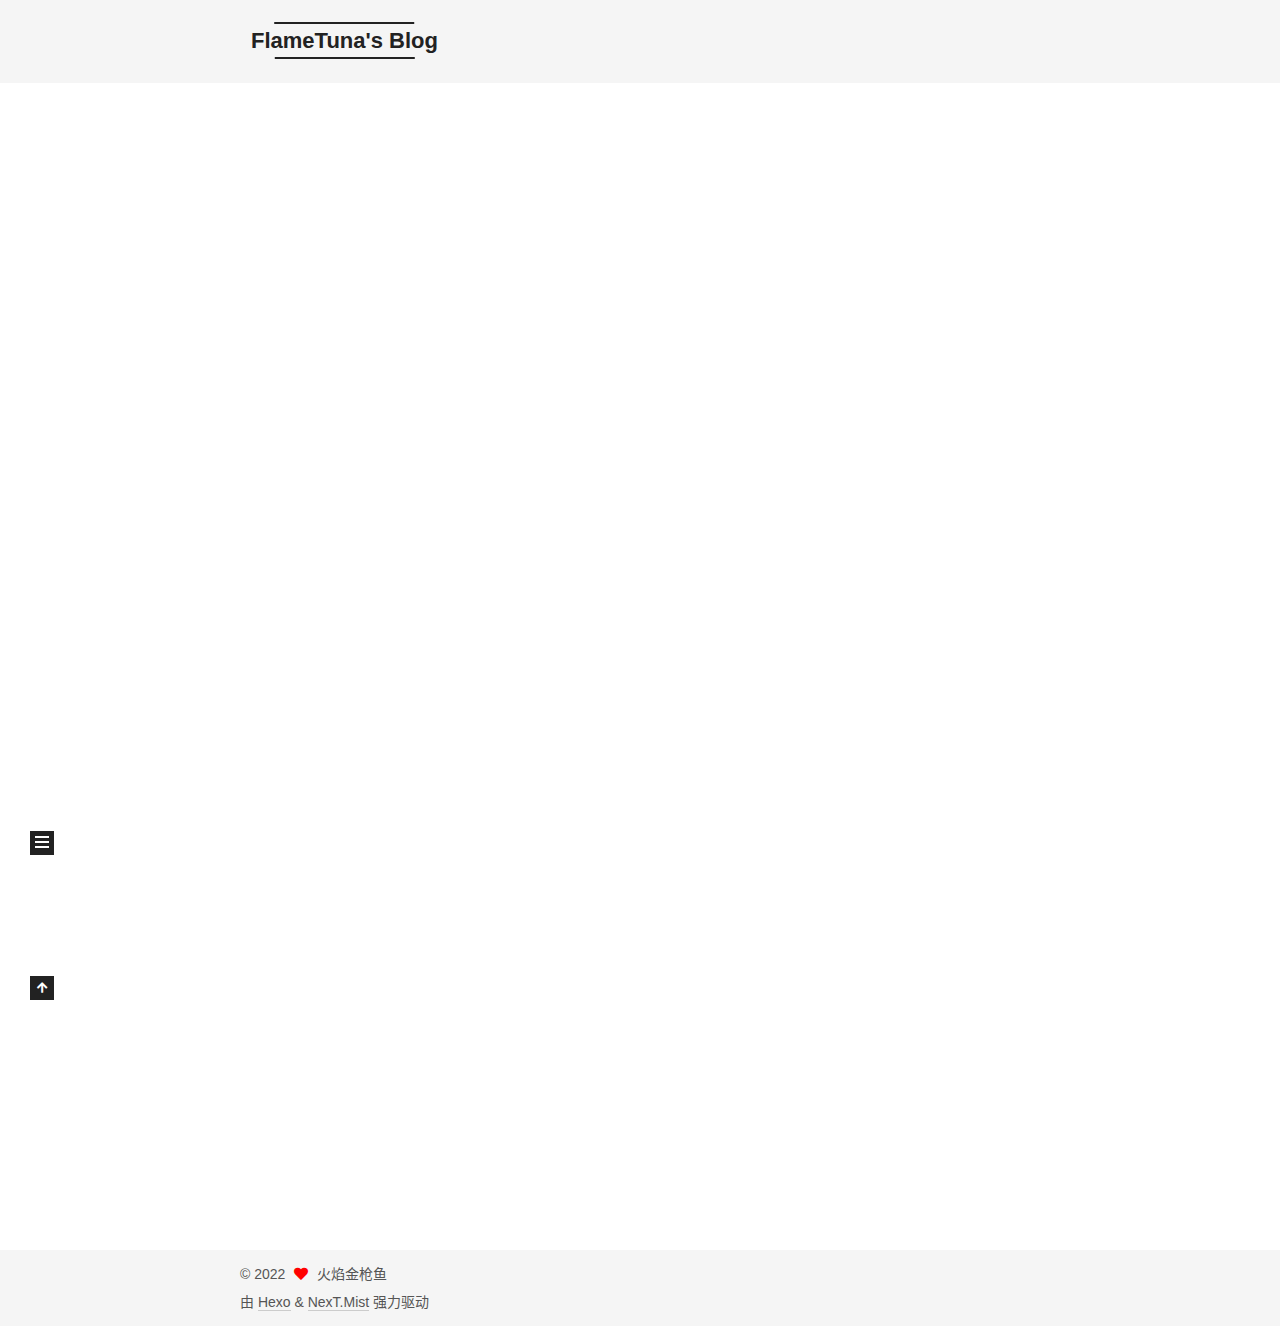
<file: index.html>
<!DOCTYPE html>
<html lang="zh-CN">
<head>
  <meta charset="UTF-8">
<meta name="viewport" content="width=device-width, initial-scale=1, maximum-scale=2">
<meta name="theme-color" content="#222">
<meta name="generator" content="Hexo 6.0.0">
  <link rel="apple-touch-icon" sizes="180x180" href="/images/apple-touch-icon-next.png">
  <link rel="icon" type="image/png" sizes="32x32" href="/images/favicon-32x32-next.png">
  <link rel="icon" type="image/png" sizes="16x16" href="/images/favicon-16x16-next.png">
  <link rel="mask-icon" href="/images/logo.svg" color="#222">

<link rel="stylesheet" href="/css/main.css">


<link rel="stylesheet" href="/lib/font-awesome/css/all.min.css">

<script id="hexo-configurations">
    var NexT = window.NexT || {};
    var CONFIG = {"hostname":"example.com","root":"/","scheme":"Mist","version":"7.8.0","exturl":false,"sidebar":{"position":"left","display":"post","padding":18,"offset":12,"onmobile":false},"copycode":{"enable":false,"show_result":false,"style":null},"back2top":{"enable":true,"sidebar":false,"scrollpercent":false},"bookmark":{"enable":false,"color":"#222","save":"auto"},"fancybox":false,"mediumzoom":false,"lazyload":false,"pangu":false,"comments":{"style":"tabs","active":null,"storage":true,"lazyload":false,"nav":null},"algolia":{"hits":{"per_page":10},"labels":{"input_placeholder":"Search for Posts","hits_empty":"We didn't find any results for the search: ${query}","hits_stats":"${hits} results found in ${time} ms"}},"localsearch":{"enable":false,"trigger":"auto","top_n_per_article":1,"unescape":false,"preload":false},"motion":{"enable":true,"async":false,"transition":{"post_block":"fadeIn","post_header":"slideDownIn","post_body":"slideDownIn","coll_header":"slideLeftIn","sidebar":"slideUpIn"}}};
  </script>

  <meta property="og:type" content="website">
<meta property="og:title" content="FlameTuna&#39;s Blog">
<meta property="og:url" content="http://example.com/index.html">
<meta property="og:site_name" content="FlameTuna&#39;s Blog">
<meta property="og:locale" content="zh_CN">
<meta property="article:author" content="火焰金枪鱼">
<meta name="twitter:card" content="summary">

<link rel="canonical" href="http://example.com/">


<script id="page-configurations">
  // https://hexo.io/docs/variables.html
  CONFIG.page = {
    sidebar: "",
    isHome : true,
    isPost : false,
    lang   : 'zh-CN'
  };
</script>

  <title>FlameTuna's Blog</title>
  






  <noscript>
  <style>
  .use-motion .brand,
  .use-motion .menu-item,
  .sidebar-inner,
  .use-motion .post-block,
  .use-motion .pagination,
  .use-motion .comments,
  .use-motion .post-header,
  .use-motion .post-body,
  .use-motion .collection-header { opacity: initial; }

  .use-motion .site-title,
  .use-motion .site-subtitle {
    opacity: initial;
    top: initial;
  }

  .use-motion .logo-line-before i { left: initial; }
  .use-motion .logo-line-after i { right: initial; }
  </style>
</noscript>

</head>

<body itemscope itemtype="http://schema.org/WebPage">
  <div class="container use-motion">
    <div class="headband"></div>

    <header class="header" itemscope itemtype="http://schema.org/WPHeader">
      <div class="header-inner"><div class="site-brand-container">
  <div class="site-nav-toggle">
    <div class="toggle" aria-label="切换导航栏">
      <span class="toggle-line toggle-line-first"></span>
      <span class="toggle-line toggle-line-middle"></span>
      <span class="toggle-line toggle-line-last"></span>
    </div>
  </div>

  <div class="site-meta">

    <a href="/" class="brand" rel="start">
      <span class="logo-line-before"><i></i></span>
      <h1 class="site-title">FlameTuna's Blog</h1>
      <span class="logo-line-after"><i></i></span>
    </a>
      <p class="site-subtitle" itemprop="description">F.R.E.E</p>
  </div>

  <div class="site-nav-right">
    <div class="toggle popup-trigger">
    </div>
  </div>
</div>




<nav class="site-nav">
  <ul id="menu" class="main-menu menu">
        <li class="menu-item menu-item-home">

    <a href="/" rel="section"><i class="fa fa-home fa-fw"></i>首页</a>

  </li>
        <li class="menu-item menu-item-archives">

    <a href="/archives/" rel="section"><i class="fa fa-archive fa-fw"></i>归档</a>

  </li>
  </ul>
</nav>




</div>
    </header>

    
  <div class="back-to-top">
    <i class="fa fa-arrow-up"></i>
    <span>0%</span>
  </div>


    <main class="main">
      <div class="main-inner">
        <div class="content-wrap">
          

          <div class="content index posts-expand">
            
      
  
  
  <article itemscope itemtype="http://schema.org/Article" class="post-block" lang="zh-CN">
    <link itemprop="mainEntityOfPage" href="http://example.com/2022/01/29/hello-world/">

    <span hidden itemprop="author" itemscope itemtype="http://schema.org/Person">
      <meta itemprop="image" content="/images/avatar.gif">
      <meta itemprop="name" content="火焰金枪鱼">
      <meta itemprop="description" content="">
    </span>

    <span hidden itemprop="publisher" itemscope itemtype="http://schema.org/Organization">
      <meta itemprop="name" content="FlameTuna's Blog">
    </span>
      <header class="post-header">
        <h2 class="post-title" itemprop="name headline">
          
            <a href="/2022/01/29/hello-world/" class="post-title-link" itemprop="url">Hello World</a>
        </h2>

        <div class="post-meta">
            <span class="post-meta-item">
              <span class="post-meta-item-icon">
                <i class="far fa-calendar"></i>
              </span>
              <span class="post-meta-item-text">发表于</span>

              <time title="创建时间：2022-01-29 17:45:49" itemprop="dateCreated datePublished" datetime="2022-01-29T17:45:49+08:00">2022-01-29</time>
            </span>

          

        </div>
      </header>

    
    
    
    <div class="post-body" itemprop="articleBody">

      
          <p>Welcome to <a target="_blank" rel="noopener" href="https://hexo.io/">Hexo</a>! This is your very first post. Check <a target="_blank" rel="noopener" href="https://hexo.io/docs/">documentation</a> for more info. If you get any problems when using Hexo, you can find the answer in <a target="_blank" rel="noopener" href="https://hexo.io/docs/troubleshooting.html">troubleshooting</a> or you can ask me on <a target="_blank" rel="noopener" href="https://github.com/hexojs/hexo/issues">GitHub</a>.</p>
<h2 id="Quick-Start"><a href="#Quick-Start" class="headerlink" title="Quick Start"></a>Quick Start</h2><h3 id="Create-a-new-post"><a href="#Create-a-new-post" class="headerlink" title="Create a new post"></a>Create a new post</h3><figure class="highlight bash"><table><tr><td class="gutter"><pre><span class="line">1</span><br></pre></td><td class="code"><pre><span class="line">$ hexo new <span class="string">&quot;My New Post&quot;</span></span><br></pre></td></tr></table></figure>

<p>More info: <a target="_blank" rel="noopener" href="https://hexo.io/docs/writing.html">Writing</a></p>
<h3 id="Run-server"><a href="#Run-server" class="headerlink" title="Run server"></a>Run server</h3><figure class="highlight bash"><table><tr><td class="gutter"><pre><span class="line">1</span><br></pre></td><td class="code"><pre><span class="line">$ hexo server</span><br></pre></td></tr></table></figure>

<p>More info: <a target="_blank" rel="noopener" href="https://hexo.io/docs/server.html">Server</a></p>
<h3 id="Generate-static-files"><a href="#Generate-static-files" class="headerlink" title="Generate static files"></a>Generate static files</h3><figure class="highlight bash"><table><tr><td class="gutter"><pre><span class="line">1</span><br></pre></td><td class="code"><pre><span class="line">$ hexo generate</span><br></pre></td></tr></table></figure>

<p>More info: <a target="_blank" rel="noopener" href="https://hexo.io/docs/generating.html">Generating</a></p>
<h3 id="Deploy-to-remote-sites"><a href="#Deploy-to-remote-sites" class="headerlink" title="Deploy to remote sites"></a>Deploy to remote sites</h3><figure class="highlight bash"><table><tr><td class="gutter"><pre><span class="line">1</span><br></pre></td><td class="code"><pre><span class="line">$ hexo deploy</span><br></pre></td></tr></table></figure>

<p>More info: <a target="_blank" rel="noopener" href="https://hexo.io/docs/one-command-deployment.html">Deployment</a></p>

      
    </div>

    
    
    
      <footer class="post-footer">
        <div class="post-eof"></div>
      </footer>
  </article>
  
  
  


  



          </div>
          

<script>
  window.addEventListener('tabs:register', () => {
    let { activeClass } = CONFIG.comments;
    if (CONFIG.comments.storage) {
      activeClass = localStorage.getItem('comments_active') || activeClass;
    }
    if (activeClass) {
      let activeTab = document.querySelector(`a[href="#comment-${activeClass}"]`);
      if (activeTab) {
        activeTab.click();
      }
    }
  });
  if (CONFIG.comments.storage) {
    window.addEventListener('tabs:click', event => {
      if (!event.target.matches('.tabs-comment .tab-content .tab-pane')) return;
      let commentClass = event.target.classList[1];
      localStorage.setItem('comments_active', commentClass);
    });
  }
</script>

        </div>
          
  
  <div class="toggle sidebar-toggle">
    <span class="toggle-line toggle-line-first"></span>
    <span class="toggle-line toggle-line-middle"></span>
    <span class="toggle-line toggle-line-last"></span>
  </div>

  <aside class="sidebar">
    <div class="sidebar-inner">

      <ul class="sidebar-nav motion-element">
        <li class="sidebar-nav-toc">
          文章目录
        </li>
        <li class="sidebar-nav-overview">
          站点概览
        </li>
      </ul>

      <!--noindex-->
      <div class="post-toc-wrap sidebar-panel">
      </div>
      <!--/noindex-->

      <div class="site-overview-wrap sidebar-panel">
        <div class="site-author motion-element" itemprop="author" itemscope itemtype="http://schema.org/Person">
  <p class="site-author-name" itemprop="name">火焰金枪鱼</p>
  <div class="site-description" itemprop="description"></div>
</div>
<div class="site-state-wrap motion-element">
  <nav class="site-state">
      <div class="site-state-item site-state-posts">
          <a href="/archives/">
        
          <span class="site-state-item-count">1</span>
          <span class="site-state-item-name">日志</span>
        </a>
      </div>
  </nav>
</div>



      </div>

    </div>
  </aside>
  <div id="sidebar-dimmer"></div>


      </div>
    </main>

    <footer class="footer">
      <div class="footer-inner">
        

        

<div class="copyright">
  
  &copy; 
  <span itemprop="copyrightYear">2022</span>
  <span class="with-love">
    <i class="fa fa-heart"></i>
  </span>
  <span class="author" itemprop="copyrightHolder">火焰金枪鱼</span>
</div>
  <div class="powered-by">由 <a href="https://hexo.io/" class="theme-link" rel="noopener" target="_blank">Hexo</a> & <a href="https://mist.theme-next.org/" class="theme-link" rel="noopener" target="_blank">NexT.Mist</a> 强力驱动
  </div>

        








      </div>
    </footer>
  </div>

  
  <script src="/lib/anime.min.js"></script>
  <script src="/lib/velocity/velocity.min.js"></script>
  <script src="/lib/velocity/velocity.ui.min.js"></script>

<script src="/js/utils.js"></script>

<script src="/js/motion.js"></script>


<script src="/js/schemes/muse.js"></script>


<script src="/js/next-boot.js"></script>




  















  

  

</body>
</html>
</file>
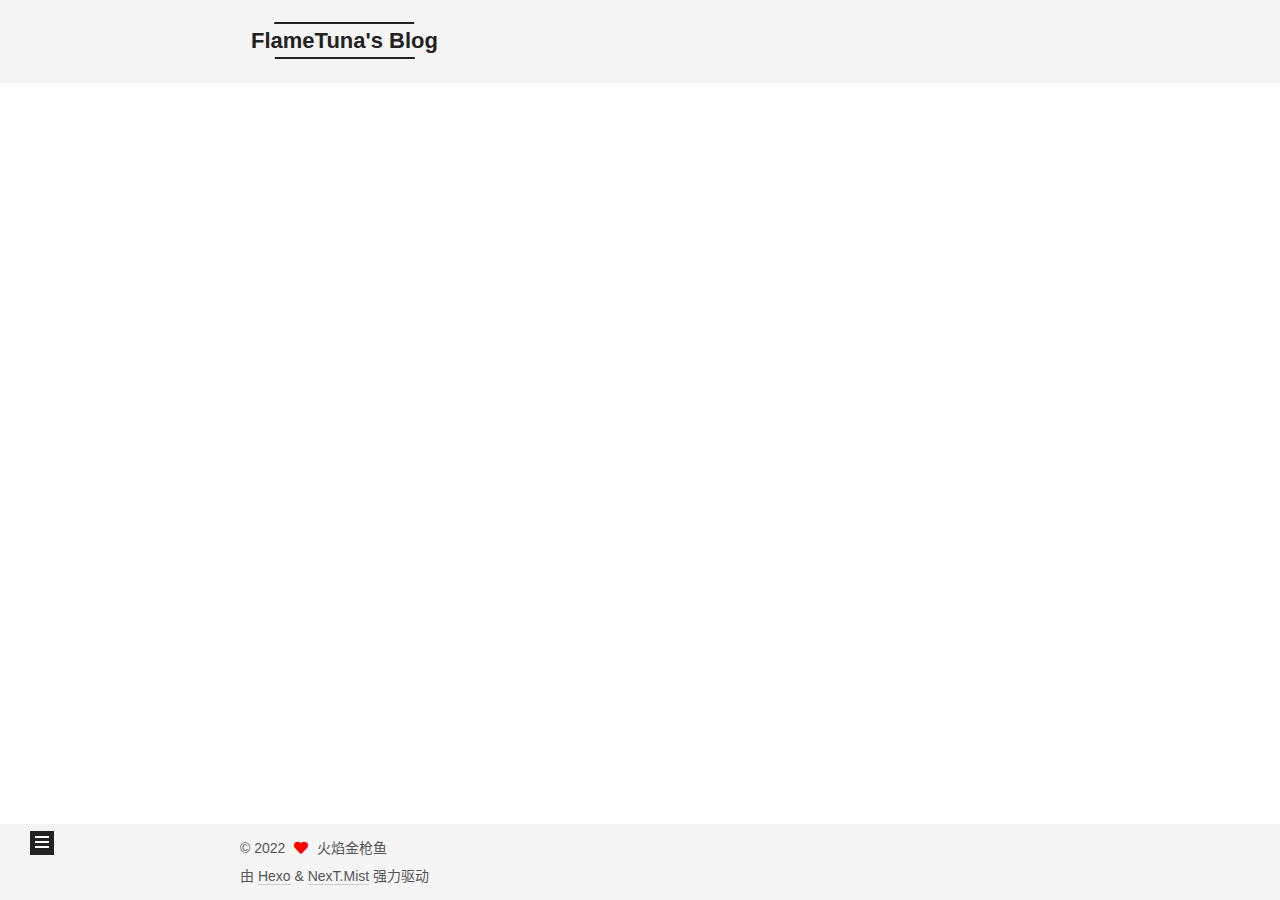
<file: archives/index.html>
<!DOCTYPE html>
<html lang="zh-CN">
<head>
  <meta charset="UTF-8">
<meta name="viewport" content="width=device-width, initial-scale=1, maximum-scale=2">
<meta name="theme-color" content="#222">
<meta name="generator" content="Hexo 6.0.0">
  <link rel="apple-touch-icon" sizes="180x180" href="/images/apple-touch-icon-next.png">
  <link rel="icon" type="image/png" sizes="32x32" href="/images/favicon-32x32-next.png">
  <link rel="icon" type="image/png" sizes="16x16" href="/images/favicon-16x16-next.png">
  <link rel="mask-icon" href="/images/logo.svg" color="#222">

<link rel="stylesheet" href="/css/main.css">


<link rel="stylesheet" href="/lib/font-awesome/css/all.min.css">

<script id="hexo-configurations">
    var NexT = window.NexT || {};
    var CONFIG = {"hostname":"example.com","root":"/","scheme":"Mist","version":"7.8.0","exturl":false,"sidebar":{"position":"left","display":"post","padding":18,"offset":12,"onmobile":false},"copycode":{"enable":false,"show_result":false,"style":null},"back2top":{"enable":true,"sidebar":false,"scrollpercent":false},"bookmark":{"enable":false,"color":"#222","save":"auto"},"fancybox":false,"mediumzoom":false,"lazyload":false,"pangu":false,"comments":{"style":"tabs","active":null,"storage":true,"lazyload":false,"nav":null},"algolia":{"hits":{"per_page":10},"labels":{"input_placeholder":"Search for Posts","hits_empty":"We didn't find any results for the search: ${query}","hits_stats":"${hits} results found in ${time} ms"}},"localsearch":{"enable":false,"trigger":"auto","top_n_per_article":1,"unescape":false,"preload":false},"motion":{"enable":true,"async":false,"transition":{"post_block":"fadeIn","post_header":"slideDownIn","post_body":"slideDownIn","coll_header":"slideLeftIn","sidebar":"slideUpIn"}}};
  </script>

  <meta property="og:type" content="website">
<meta property="og:title" content="FlameTuna&#39;s Blog">
<meta property="og:url" content="http://example.com/archives/index.html">
<meta property="og:site_name" content="FlameTuna&#39;s Blog">
<meta property="og:locale" content="zh_CN">
<meta property="article:author" content="火焰金枪鱼">
<meta name="twitter:card" content="summary">

<link rel="canonical" href="http://example.com/archives/">


<script id="page-configurations">
  // https://hexo.io/docs/variables.html
  CONFIG.page = {
    sidebar: "",
    isHome : false,
    isPost : false,
    lang   : 'zh-CN'
  };
</script>

  <title>归档 | FlameTuna's Blog</title>
  






  <noscript>
  <style>
  .use-motion .brand,
  .use-motion .menu-item,
  .sidebar-inner,
  .use-motion .post-block,
  .use-motion .pagination,
  .use-motion .comments,
  .use-motion .post-header,
  .use-motion .post-body,
  .use-motion .collection-header { opacity: initial; }

  .use-motion .site-title,
  .use-motion .site-subtitle {
    opacity: initial;
    top: initial;
  }

  .use-motion .logo-line-before i { left: initial; }
  .use-motion .logo-line-after i { right: initial; }
  </style>
</noscript>

</head>

<body itemscope itemtype="http://schema.org/WebPage">
  <div class="container use-motion">
    <div class="headband"></div>

    <header class="header" itemscope itemtype="http://schema.org/WPHeader">
      <div class="header-inner"><div class="site-brand-container">
  <div class="site-nav-toggle">
    <div class="toggle" aria-label="切换导航栏">
      <span class="toggle-line toggle-line-first"></span>
      <span class="toggle-line toggle-line-middle"></span>
      <span class="toggle-line toggle-line-last"></span>
    </div>
  </div>

  <div class="site-meta">

    <a href="/" class="brand" rel="start">
      <span class="logo-line-before"><i></i></span>
      <h1 class="site-title">FlameTuna's Blog</h1>
      <span class="logo-line-after"><i></i></span>
    </a>
      <p class="site-subtitle" itemprop="description">F.R.E.E</p>
  </div>

  <div class="site-nav-right">
    <div class="toggle popup-trigger">
    </div>
  </div>
</div>




<nav class="site-nav">
  <ul id="menu" class="main-menu menu">
        <li class="menu-item menu-item-home">

    <a href="/" rel="section"><i class="fa fa-home fa-fw"></i>首页</a>

  </li>
        <li class="menu-item menu-item-archives">

    <a href="/archives/" rel="section"><i class="fa fa-archive fa-fw"></i>归档</a>

  </li>
  </ul>
</nav>




</div>
    </header>

    
  <div class="back-to-top">
    <i class="fa fa-arrow-up"></i>
    <span>0%</span>
  </div>


    <main class="main">
      <div class="main-inner">
        <div class="content-wrap">
          

          <div class="content archive">
            

  
  
  
  <div class="post-block">
    <div class="posts-collapse">
      <div class="collection-title">
        <span class="collection-header">嗯..! 目前共计 1 篇日志。 继续努力。</span>
      </div>

      
    <div class="collection-year">
      <span class="collection-header">2022</span>
    </div>

  <article itemscope itemtype="http://schema.org/Article">
    <header class="post-header">

      <div class="post-meta">
        <time itemprop="dateCreated"
              datetime="2022-01-29T17:45:49+08:00"
              content="2022-01-29">
          01-29
        </time>
      </div>

      <div class="post-title">
          <a class="post-title-link" href="/2022/01/29/hello-world/" itemprop="url">
            <span itemprop="name">Hello World</span>
          </a>
      </div>

    </header>
  </article>


    </div>
  </div>
  
  
  

  



          </div>
          

<script>
  window.addEventListener('tabs:register', () => {
    let { activeClass } = CONFIG.comments;
    if (CONFIG.comments.storage) {
      activeClass = localStorage.getItem('comments_active') || activeClass;
    }
    if (activeClass) {
      let activeTab = document.querySelector(`a[href="#comment-${activeClass}"]`);
      if (activeTab) {
        activeTab.click();
      }
    }
  });
  if (CONFIG.comments.storage) {
    window.addEventListener('tabs:click', event => {
      if (!event.target.matches('.tabs-comment .tab-content .tab-pane')) return;
      let commentClass = event.target.classList[1];
      localStorage.setItem('comments_active', commentClass);
    });
  }
</script>

        </div>
          
  
  <div class="toggle sidebar-toggle">
    <span class="toggle-line toggle-line-first"></span>
    <span class="toggle-line toggle-line-middle"></span>
    <span class="toggle-line toggle-line-last"></span>
  </div>

  <aside class="sidebar">
    <div class="sidebar-inner">

      <ul class="sidebar-nav motion-element">
        <li class="sidebar-nav-toc">
          文章目录
        </li>
        <li class="sidebar-nav-overview">
          站点概览
        </li>
      </ul>

      <!--noindex-->
      <div class="post-toc-wrap sidebar-panel">
      </div>
      <!--/noindex-->

      <div class="site-overview-wrap sidebar-panel">
        <div class="site-author motion-element" itemprop="author" itemscope itemtype="http://schema.org/Person">
  <p class="site-author-name" itemprop="name">火焰金枪鱼</p>
  <div class="site-description" itemprop="description"></div>
</div>
<div class="site-state-wrap motion-element">
  <nav class="site-state">
      <div class="site-state-item site-state-posts">
          <a href="/archives/">
        
          <span class="site-state-item-count">1</span>
          <span class="site-state-item-name">日志</span>
        </a>
      </div>
  </nav>
</div>



      </div>

    </div>
  </aside>
  <div id="sidebar-dimmer"></div>


      </div>
    </main>

    <footer class="footer">
      <div class="footer-inner">
        

        

<div class="copyright">
  
  &copy; 
  <span itemprop="copyrightYear">2022</span>
  <span class="with-love">
    <i class="fa fa-heart"></i>
  </span>
  <span class="author" itemprop="copyrightHolder">火焰金枪鱼</span>
</div>
  <div class="powered-by">由 <a href="https://hexo.io/" class="theme-link" rel="noopener" target="_blank">Hexo</a> & <a href="https://mist.theme-next.org/" class="theme-link" rel="noopener" target="_blank">NexT.Mist</a> 强力驱动
  </div>

        








      </div>
    </footer>
  </div>

  
  <script src="/lib/anime.min.js"></script>
  <script src="/lib/velocity/velocity.min.js"></script>
  <script src="/lib/velocity/velocity.ui.min.js"></script>

<script src="/js/utils.js"></script>

<script src="/js/motion.js"></script>


<script src="/js/schemes/muse.js"></script>


<script src="/js/next-boot.js"></script>




  















  

  

</body>
</html>
</file>
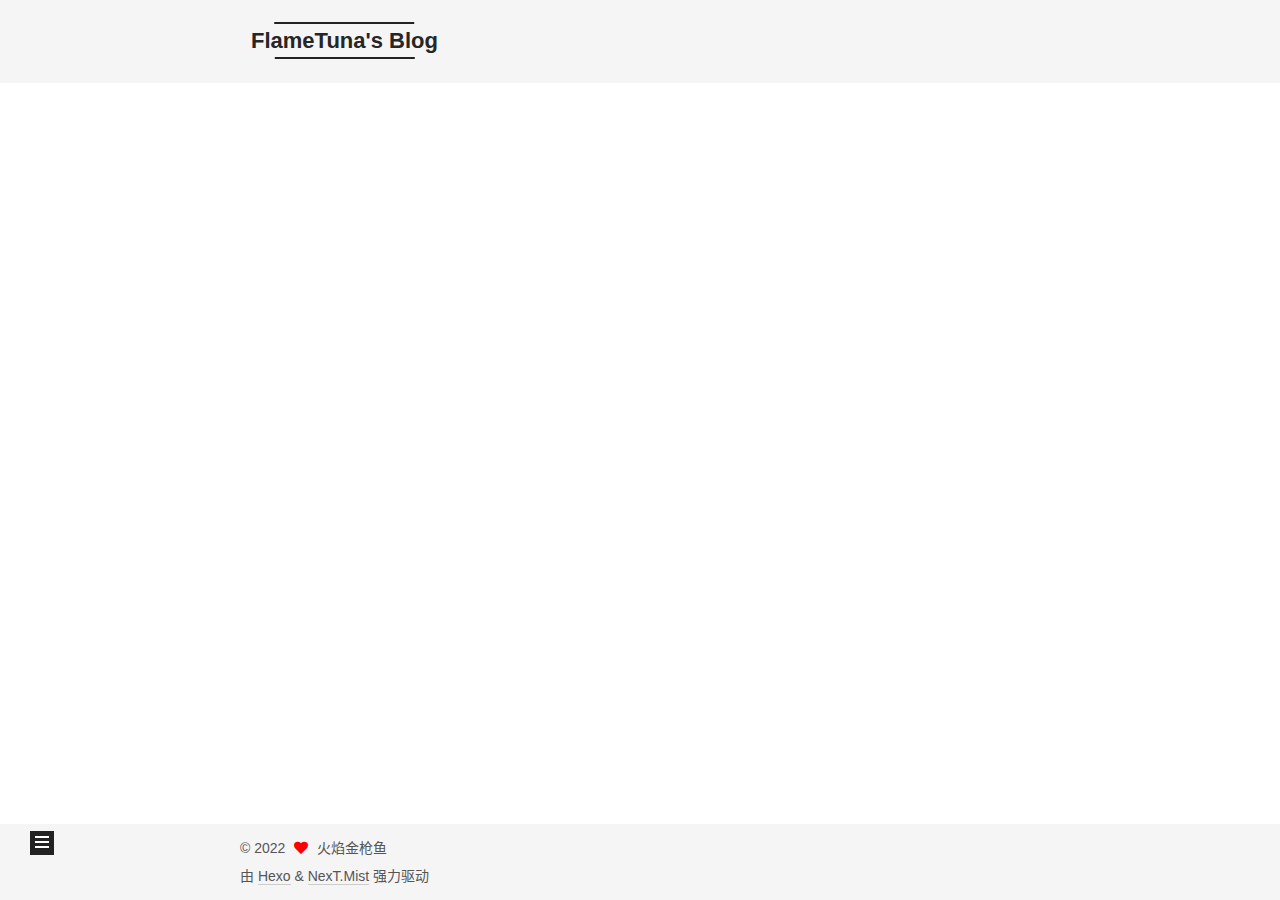
<file: archives/2022/index.html>
<!DOCTYPE html>
<html lang="zh-CN">
<head>
  <meta charset="UTF-8">
<meta name="viewport" content="width=device-width, initial-scale=1, maximum-scale=2">
<meta name="theme-color" content="#222">
<meta name="generator" content="Hexo 6.0.0">
  <link rel="apple-touch-icon" sizes="180x180" href="/images/apple-touch-icon-next.png">
  <link rel="icon" type="image/png" sizes="32x32" href="/images/favicon-32x32-next.png">
  <link rel="icon" type="image/png" sizes="16x16" href="/images/favicon-16x16-next.png">
  <link rel="mask-icon" href="/images/logo.svg" color="#222">

<link rel="stylesheet" href="/css/main.css">


<link rel="stylesheet" href="/lib/font-awesome/css/all.min.css">

<script id="hexo-configurations">
    var NexT = window.NexT || {};
    var CONFIG = {"hostname":"example.com","root":"/","scheme":"Mist","version":"7.8.0","exturl":false,"sidebar":{"position":"left","display":"post","padding":18,"offset":12,"onmobile":false},"copycode":{"enable":false,"show_result":false,"style":null},"back2top":{"enable":true,"sidebar":false,"scrollpercent":false},"bookmark":{"enable":false,"color":"#222","save":"auto"},"fancybox":false,"mediumzoom":false,"lazyload":false,"pangu":false,"comments":{"style":"tabs","active":null,"storage":true,"lazyload":false,"nav":null},"algolia":{"hits":{"per_page":10},"labels":{"input_placeholder":"Search for Posts","hits_empty":"We didn't find any results for the search: ${query}","hits_stats":"${hits} results found in ${time} ms"}},"localsearch":{"enable":false,"trigger":"auto","top_n_per_article":1,"unescape":false,"preload":false},"motion":{"enable":true,"async":false,"transition":{"post_block":"fadeIn","post_header":"slideDownIn","post_body":"slideDownIn","coll_header":"slideLeftIn","sidebar":"slideUpIn"}}};
  </script>

  <meta property="og:type" content="website">
<meta property="og:title" content="FlameTuna&#39;s Blog">
<meta property="og:url" content="http://example.com/archives/2022/index.html">
<meta property="og:site_name" content="FlameTuna&#39;s Blog">
<meta property="og:locale" content="zh_CN">
<meta property="article:author" content="火焰金枪鱼">
<meta name="twitter:card" content="summary">

<link rel="canonical" href="http://example.com/archives/2022/">


<script id="page-configurations">
  // https://hexo.io/docs/variables.html
  CONFIG.page = {
    sidebar: "",
    isHome : false,
    isPost : false,
    lang   : 'zh-CN'
  };
</script>

  <title>归档 | FlameTuna's Blog</title>
  






  <noscript>
  <style>
  .use-motion .brand,
  .use-motion .menu-item,
  .sidebar-inner,
  .use-motion .post-block,
  .use-motion .pagination,
  .use-motion .comments,
  .use-motion .post-header,
  .use-motion .post-body,
  .use-motion .collection-header { opacity: initial; }

  .use-motion .site-title,
  .use-motion .site-subtitle {
    opacity: initial;
    top: initial;
  }

  .use-motion .logo-line-before i { left: initial; }
  .use-motion .logo-line-after i { right: initial; }
  </style>
</noscript>

</head>

<body itemscope itemtype="http://schema.org/WebPage">
  <div class="container use-motion">
    <div class="headband"></div>

    <header class="header" itemscope itemtype="http://schema.org/WPHeader">
      <div class="header-inner"><div class="site-brand-container">
  <div class="site-nav-toggle">
    <div class="toggle" aria-label="切换导航栏">
      <span class="toggle-line toggle-line-first"></span>
      <span class="toggle-line toggle-line-middle"></span>
      <span class="toggle-line toggle-line-last"></span>
    </div>
  </div>

  <div class="site-meta">

    <a href="/" class="brand" rel="start">
      <span class="logo-line-before"><i></i></span>
      <h1 class="site-title">FlameTuna's Blog</h1>
      <span class="logo-line-after"><i></i></span>
    </a>
      <p class="site-subtitle" itemprop="description">F.R.E.E</p>
  </div>

  <div class="site-nav-right">
    <div class="toggle popup-trigger">
    </div>
  </div>
</div>




<nav class="site-nav">
  <ul id="menu" class="main-menu menu">
        <li class="menu-item menu-item-home">

    <a href="/" rel="section"><i class="fa fa-home fa-fw"></i>首页</a>

  </li>
        <li class="menu-item menu-item-archives">

    <a href="/archives/" rel="section"><i class="fa fa-archive fa-fw"></i>归档</a>

  </li>
  </ul>
</nav>




</div>
    </header>

    
  <div class="back-to-top">
    <i class="fa fa-arrow-up"></i>
    <span>0%</span>
  </div>


    <main class="main">
      <div class="main-inner">
        <div class="content-wrap">
          

          <div class="content archive">
            

  
  
  
  <div class="post-block">
    <div class="posts-collapse">
      <div class="collection-title">
        <span class="collection-header">嗯..! 目前共计 1 篇日志。 继续努力。</span>
      </div>

      
    <div class="collection-year">
      <span class="collection-header">2022</span>
    </div>

  <article itemscope itemtype="http://schema.org/Article">
    <header class="post-header">

      <div class="post-meta">
        <time itemprop="dateCreated"
              datetime="2022-01-29T17:45:49+08:00"
              content="2022-01-29">
          01-29
        </time>
      </div>

      <div class="post-title">
          <a class="post-title-link" href="/2022/01/29/hello-world/" itemprop="url">
            <span itemprop="name">Hello World</span>
          </a>
      </div>

    </header>
  </article>


    </div>
  </div>
  
  
  

  



          </div>
          

<script>
  window.addEventListener('tabs:register', () => {
    let { activeClass } = CONFIG.comments;
    if (CONFIG.comments.storage) {
      activeClass = localStorage.getItem('comments_active') || activeClass;
    }
    if (activeClass) {
      let activeTab = document.querySelector(`a[href="#comment-${activeClass}"]`);
      if (activeTab) {
        activeTab.click();
      }
    }
  });
  if (CONFIG.comments.storage) {
    window.addEventListener('tabs:click', event => {
      if (!event.target.matches('.tabs-comment .tab-content .tab-pane')) return;
      let commentClass = event.target.classList[1];
      localStorage.setItem('comments_active', commentClass);
    });
  }
</script>

        </div>
          
  
  <div class="toggle sidebar-toggle">
    <span class="toggle-line toggle-line-first"></span>
    <span class="toggle-line toggle-line-middle"></span>
    <span class="toggle-line toggle-line-last"></span>
  </div>

  <aside class="sidebar">
    <div class="sidebar-inner">

      <ul class="sidebar-nav motion-element">
        <li class="sidebar-nav-toc">
          文章目录
        </li>
        <li class="sidebar-nav-overview">
          站点概览
        </li>
      </ul>

      <!--noindex-->
      <div class="post-toc-wrap sidebar-panel">
      </div>
      <!--/noindex-->

      <div class="site-overview-wrap sidebar-panel">
        <div class="site-author motion-element" itemprop="author" itemscope itemtype="http://schema.org/Person">
  <p class="site-author-name" itemprop="name">火焰金枪鱼</p>
  <div class="site-description" itemprop="description"></div>
</div>
<div class="site-state-wrap motion-element">
  <nav class="site-state">
      <div class="site-state-item site-state-posts">
          <a href="/archives/">
        
          <span class="site-state-item-count">1</span>
          <span class="site-state-item-name">日志</span>
        </a>
      </div>
  </nav>
</div>



      </div>

    </div>
  </aside>
  <div id="sidebar-dimmer"></div>


      </div>
    </main>

    <footer class="footer">
      <div class="footer-inner">
        

        

<div class="copyright">
  
  &copy; 
  <span itemprop="copyrightYear">2022</span>
  <span class="with-love">
    <i class="fa fa-heart"></i>
  </span>
  <span class="author" itemprop="copyrightHolder">火焰金枪鱼</span>
</div>
  <div class="powered-by">由 <a href="https://hexo.io/" class="theme-link" rel="noopener" target="_blank">Hexo</a> & <a href="https://mist.theme-next.org/" class="theme-link" rel="noopener" target="_blank">NexT.Mist</a> 强力驱动
  </div>

        








      </div>
    </footer>
  </div>

  
  <script src="/lib/anime.min.js"></script>
  <script src="/lib/velocity/velocity.min.js"></script>
  <script src="/lib/velocity/velocity.ui.min.js"></script>

<script src="/js/utils.js"></script>

<script src="/js/motion.js"></script>


<script src="/js/schemes/muse.js"></script>


<script src="/js/next-boot.js"></script>




  















  

  

</body>
</html>
</file>
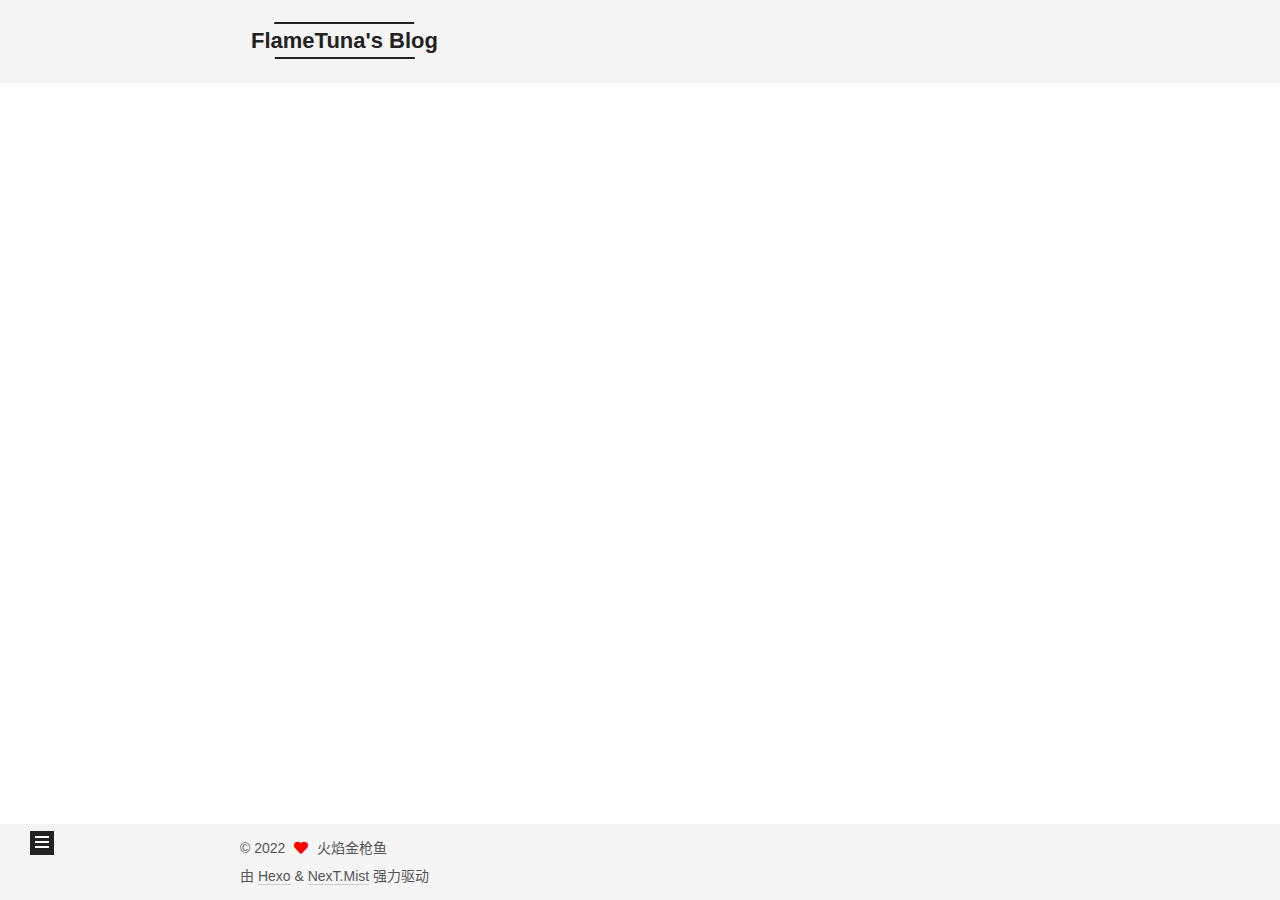
<file: archives/2022/01/index.html>
<!DOCTYPE html>
<html lang="zh-CN">
<head>
  <meta charset="UTF-8">
<meta name="viewport" content="width=device-width, initial-scale=1, maximum-scale=2">
<meta name="theme-color" content="#222">
<meta name="generator" content="Hexo 6.0.0">
  <link rel="apple-touch-icon" sizes="180x180" href="/images/apple-touch-icon-next.png">
  <link rel="icon" type="image/png" sizes="32x32" href="/images/favicon-32x32-next.png">
  <link rel="icon" type="image/png" sizes="16x16" href="/images/favicon-16x16-next.png">
  <link rel="mask-icon" href="/images/logo.svg" color="#222">

<link rel="stylesheet" href="/css/main.css">


<link rel="stylesheet" href="/lib/font-awesome/css/all.min.css">

<script id="hexo-configurations">
    var NexT = window.NexT || {};
    var CONFIG = {"hostname":"example.com","root":"/","scheme":"Mist","version":"7.8.0","exturl":false,"sidebar":{"position":"left","display":"post","padding":18,"offset":12,"onmobile":false},"copycode":{"enable":false,"show_result":false,"style":null},"back2top":{"enable":true,"sidebar":false,"scrollpercent":false},"bookmark":{"enable":false,"color":"#222","save":"auto"},"fancybox":false,"mediumzoom":false,"lazyload":false,"pangu":false,"comments":{"style":"tabs","active":null,"storage":true,"lazyload":false,"nav":null},"algolia":{"hits":{"per_page":10},"labels":{"input_placeholder":"Search for Posts","hits_empty":"We didn't find any results for the search: ${query}","hits_stats":"${hits} results found in ${time} ms"}},"localsearch":{"enable":false,"trigger":"auto","top_n_per_article":1,"unescape":false,"preload":false},"motion":{"enable":true,"async":false,"transition":{"post_block":"fadeIn","post_header":"slideDownIn","post_body":"slideDownIn","coll_header":"slideLeftIn","sidebar":"slideUpIn"}}};
  </script>

  <meta property="og:type" content="website">
<meta property="og:title" content="FlameTuna&#39;s Blog">
<meta property="og:url" content="http://example.com/archives/2022/01/index.html">
<meta property="og:site_name" content="FlameTuna&#39;s Blog">
<meta property="og:locale" content="zh_CN">
<meta property="article:author" content="火焰金枪鱼">
<meta name="twitter:card" content="summary">

<link rel="canonical" href="http://example.com/archives/2022/01/">


<script id="page-configurations">
  // https://hexo.io/docs/variables.html
  CONFIG.page = {
    sidebar: "",
    isHome : false,
    isPost : false,
    lang   : 'zh-CN'
  };
</script>

  <title>归档 | FlameTuna's Blog</title>
  






  <noscript>
  <style>
  .use-motion .brand,
  .use-motion .menu-item,
  .sidebar-inner,
  .use-motion .post-block,
  .use-motion .pagination,
  .use-motion .comments,
  .use-motion .post-header,
  .use-motion .post-body,
  .use-motion .collection-header { opacity: initial; }

  .use-motion .site-title,
  .use-motion .site-subtitle {
    opacity: initial;
    top: initial;
  }

  .use-motion .logo-line-before i { left: initial; }
  .use-motion .logo-line-after i { right: initial; }
  </style>
</noscript>

</head>

<body itemscope itemtype="http://schema.org/WebPage">
  <div class="container use-motion">
    <div class="headband"></div>

    <header class="header" itemscope itemtype="http://schema.org/WPHeader">
      <div class="header-inner"><div class="site-brand-container">
  <div class="site-nav-toggle">
    <div class="toggle" aria-label="切换导航栏">
      <span class="toggle-line toggle-line-first"></span>
      <span class="toggle-line toggle-line-middle"></span>
      <span class="toggle-line toggle-line-last"></span>
    </div>
  </div>

  <div class="site-meta">

    <a href="/" class="brand" rel="start">
      <span class="logo-line-before"><i></i></span>
      <h1 class="site-title">FlameTuna's Blog</h1>
      <span class="logo-line-after"><i></i></span>
    </a>
      <p class="site-subtitle" itemprop="description">F.R.E.E</p>
  </div>

  <div class="site-nav-right">
    <div class="toggle popup-trigger">
    </div>
  </div>
</div>




<nav class="site-nav">
  <ul id="menu" class="main-menu menu">
        <li class="menu-item menu-item-home">

    <a href="/" rel="section"><i class="fa fa-home fa-fw"></i>首页</a>

  </li>
        <li class="menu-item menu-item-archives">

    <a href="/archives/" rel="section"><i class="fa fa-archive fa-fw"></i>归档</a>

  </li>
  </ul>
</nav>




</div>
    </header>

    
  <div class="back-to-top">
    <i class="fa fa-arrow-up"></i>
    <span>0%</span>
  </div>


    <main class="main">
      <div class="main-inner">
        <div class="content-wrap">
          

          <div class="content archive">
            

  
  
  
  <div class="post-block">
    <div class="posts-collapse">
      <div class="collection-title">
        <span class="collection-header">嗯..! 目前共计 1 篇日志。 继续努力。</span>
      </div>

      
    <div class="collection-year">
      <span class="collection-header">2022</span>
    </div>

  <article itemscope itemtype="http://schema.org/Article">
    <header class="post-header">

      <div class="post-meta">
        <time itemprop="dateCreated"
              datetime="2022-01-29T17:45:49+08:00"
              content="2022-01-29">
          01-29
        </time>
      </div>

      <div class="post-title">
          <a class="post-title-link" href="/2022/01/29/hello-world/" itemprop="url">
            <span itemprop="name">Hello World</span>
          </a>
      </div>

    </header>
  </article>


    </div>
  </div>
  
  
  

  



          </div>
          

<script>
  window.addEventListener('tabs:register', () => {
    let { activeClass } = CONFIG.comments;
    if (CONFIG.comments.storage) {
      activeClass = localStorage.getItem('comments_active') || activeClass;
    }
    if (activeClass) {
      let activeTab = document.querySelector(`a[href="#comment-${activeClass}"]`);
      if (activeTab) {
        activeTab.click();
      }
    }
  });
  if (CONFIG.comments.storage) {
    window.addEventListener('tabs:click', event => {
      if (!event.target.matches('.tabs-comment .tab-content .tab-pane')) return;
      let commentClass = event.target.classList[1];
      localStorage.setItem('comments_active', commentClass);
    });
  }
</script>

        </div>
          
  
  <div class="toggle sidebar-toggle">
    <span class="toggle-line toggle-line-first"></span>
    <span class="toggle-line toggle-line-middle"></span>
    <span class="toggle-line toggle-line-last"></span>
  </div>

  <aside class="sidebar">
    <div class="sidebar-inner">

      <ul class="sidebar-nav motion-element">
        <li class="sidebar-nav-toc">
          文章目录
        </li>
        <li class="sidebar-nav-overview">
          站点概览
        </li>
      </ul>

      <!--noindex-->
      <div class="post-toc-wrap sidebar-panel">
      </div>
      <!--/noindex-->

      <div class="site-overview-wrap sidebar-panel">
        <div class="site-author motion-element" itemprop="author" itemscope itemtype="http://schema.org/Person">
  <p class="site-author-name" itemprop="name">火焰金枪鱼</p>
  <div class="site-description" itemprop="description"></div>
</div>
<div class="site-state-wrap motion-element">
  <nav class="site-state">
      <div class="site-state-item site-state-posts">
          <a href="/archives/">
        
          <span class="site-state-item-count">1</span>
          <span class="site-state-item-name">日志</span>
        </a>
      </div>
  </nav>
</div>



      </div>

    </div>
  </aside>
  <div id="sidebar-dimmer"></div>


      </div>
    </main>

    <footer class="footer">
      <div class="footer-inner">
        

        

<div class="copyright">
  
  &copy; 
  <span itemprop="copyrightYear">2022</span>
  <span class="with-love">
    <i class="fa fa-heart"></i>
  </span>
  <span class="author" itemprop="copyrightHolder">火焰金枪鱼</span>
</div>
  <div class="powered-by">由 <a href="https://hexo.io/" class="theme-link" rel="noopener" target="_blank">Hexo</a> & <a href="https://mist.theme-next.org/" class="theme-link" rel="noopener" target="_blank">NexT.Mist</a> 强力驱动
  </div>

        








      </div>
    </footer>
  </div>

  
  <script src="/lib/anime.min.js"></script>
  <script src="/lib/velocity/velocity.min.js"></script>
  <script src="/lib/velocity/velocity.ui.min.js"></script>

<script src="/js/utils.js"></script>

<script src="/js/motion.js"></script>


<script src="/js/schemes/muse.js"></script>


<script src="/js/next-boot.js"></script>




  















  

  

</body>
</html>
</file>
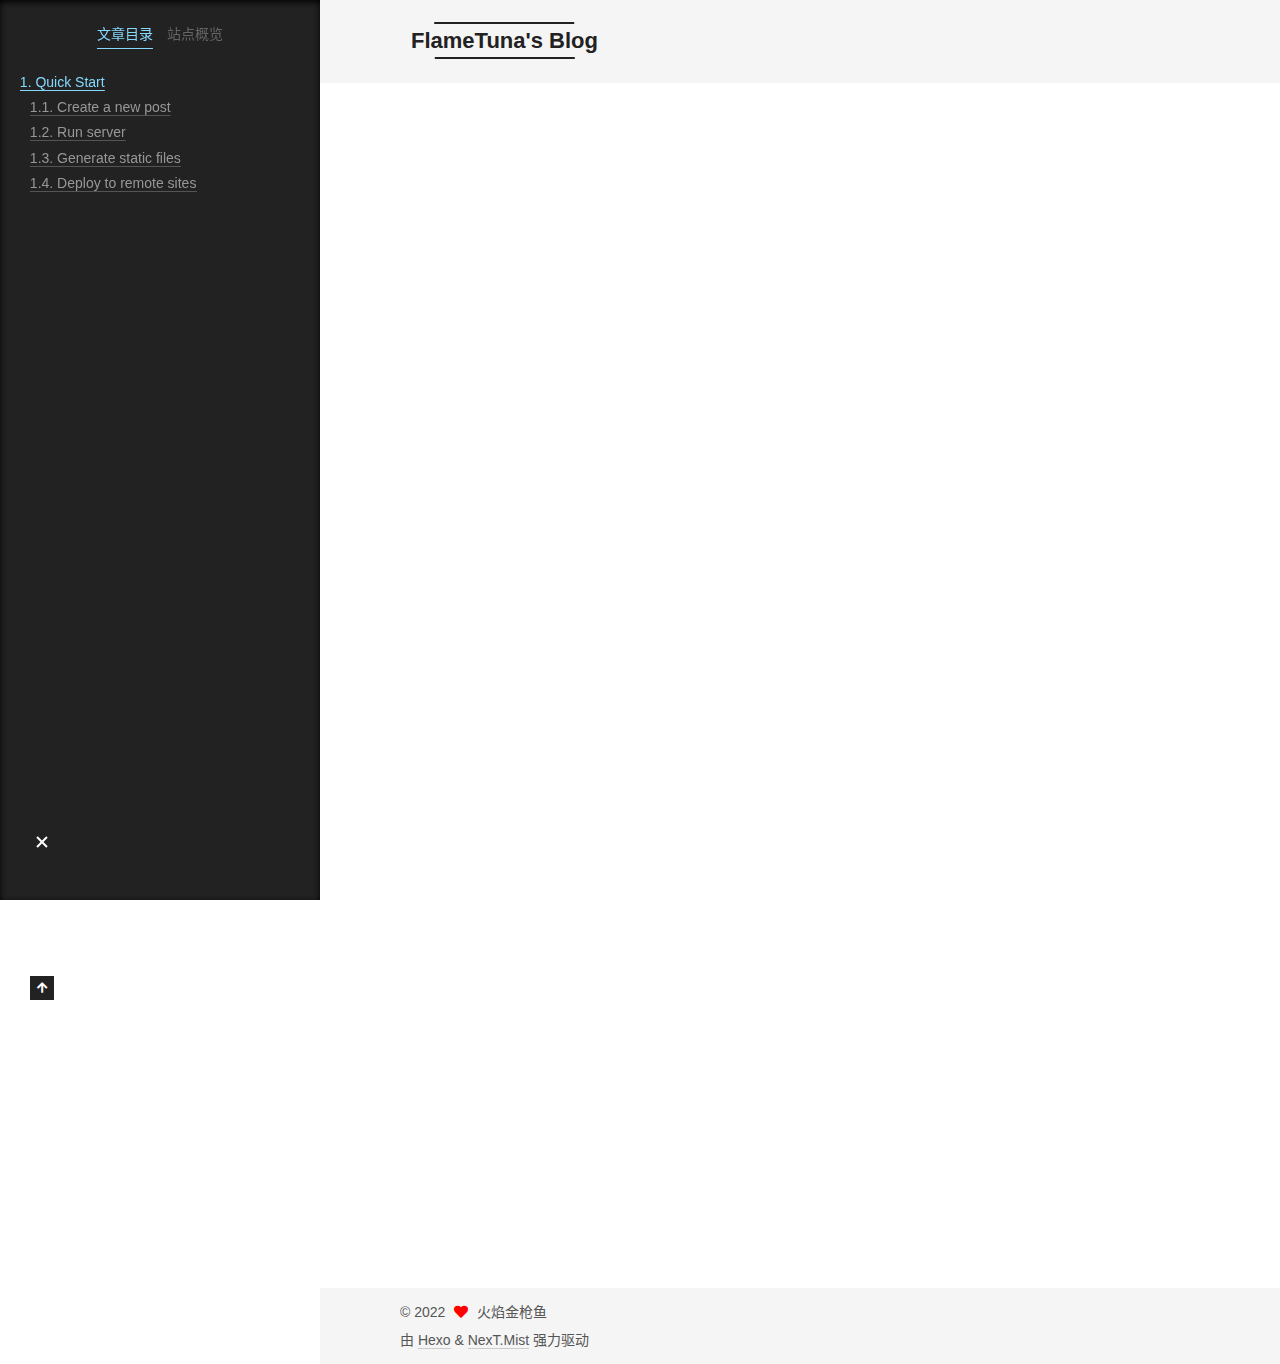
<file: 2022/01/29/hello-world/index.html>
<!DOCTYPE html>
<html lang="zh-CN">
<head>
  <meta charset="UTF-8">
<meta name="viewport" content="width=device-width, initial-scale=1, maximum-scale=2">
<meta name="theme-color" content="#222">
<meta name="generator" content="Hexo 6.0.0">
  <link rel="apple-touch-icon" sizes="180x180" href="/images/apple-touch-icon-next.png">
  <link rel="icon" type="image/png" sizes="32x32" href="/images/favicon-32x32-next.png">
  <link rel="icon" type="image/png" sizes="16x16" href="/images/favicon-16x16-next.png">
  <link rel="mask-icon" href="/images/logo.svg" color="#222">

<link rel="stylesheet" href="/css/main.css">


<link rel="stylesheet" href="/lib/font-awesome/css/all.min.css">

<script id="hexo-configurations">
    var NexT = window.NexT || {};
    var CONFIG = {"hostname":"example.com","root":"/","scheme":"Mist","version":"7.8.0","exturl":false,"sidebar":{"position":"left","display":"post","padding":18,"offset":12,"onmobile":false},"copycode":{"enable":false,"show_result":false,"style":null},"back2top":{"enable":true,"sidebar":false,"scrollpercent":false},"bookmark":{"enable":false,"color":"#222","save":"auto"},"fancybox":false,"mediumzoom":false,"lazyload":false,"pangu":false,"comments":{"style":"tabs","active":null,"storage":true,"lazyload":false,"nav":null},"algolia":{"hits":{"per_page":10},"labels":{"input_placeholder":"Search for Posts","hits_empty":"We didn't find any results for the search: ${query}","hits_stats":"${hits} results found in ${time} ms"}},"localsearch":{"enable":false,"trigger":"auto","top_n_per_article":1,"unescape":false,"preload":false},"motion":{"enable":true,"async":false,"transition":{"post_block":"fadeIn","post_header":"slideDownIn","post_body":"slideDownIn","coll_header":"slideLeftIn","sidebar":"slideUpIn"}}};
  </script>

  <meta name="description" content="Welcome to Hexo! This is your very first post. Check documentation for more info. If you get any problems when using Hexo, you can find the answer in troubleshooting or you can ask me on GitHub. Quick">
<meta property="og:type" content="article">
<meta property="og:title" content="Hello World">
<meta property="og:url" content="http://example.com/2022/01/29/hello-world/index.html">
<meta property="og:site_name" content="FlameTuna&#39;s Blog">
<meta property="og:description" content="Welcome to Hexo! This is your very first post. Check documentation for more info. If you get any problems when using Hexo, you can find the answer in troubleshooting or you can ask me on GitHub. Quick">
<meta property="og:locale" content="zh_CN">
<meta property="article:published_time" content="2022-01-29T09:45:49.321Z">
<meta property="article:modified_time" content="2022-01-29T09:45:49.321Z">
<meta property="article:author" content="火焰金枪鱼">
<meta name="twitter:card" content="summary">

<link rel="canonical" href="http://example.com/2022/01/29/hello-world/">


<script id="page-configurations">
  // https://hexo.io/docs/variables.html
  CONFIG.page = {
    sidebar: "",
    isHome : false,
    isPost : true,
    lang   : 'zh-CN'
  };
</script>

  <title>Hello World | FlameTuna's Blog</title>
  






  <noscript>
  <style>
  .use-motion .brand,
  .use-motion .menu-item,
  .sidebar-inner,
  .use-motion .post-block,
  .use-motion .pagination,
  .use-motion .comments,
  .use-motion .post-header,
  .use-motion .post-body,
  .use-motion .collection-header { opacity: initial; }

  .use-motion .site-title,
  .use-motion .site-subtitle {
    opacity: initial;
    top: initial;
  }

  .use-motion .logo-line-before i { left: initial; }
  .use-motion .logo-line-after i { right: initial; }
  </style>
</noscript>

</head>

<body itemscope itemtype="http://schema.org/WebPage">
  <div class="container use-motion">
    <div class="headband"></div>

    <header class="header" itemscope itemtype="http://schema.org/WPHeader">
      <div class="header-inner"><div class="site-brand-container">
  <div class="site-nav-toggle">
    <div class="toggle" aria-label="切换导航栏">
      <span class="toggle-line toggle-line-first"></span>
      <span class="toggle-line toggle-line-middle"></span>
      <span class="toggle-line toggle-line-last"></span>
    </div>
  </div>

  <div class="site-meta">

    <a href="/" class="brand" rel="start">
      <span class="logo-line-before"><i></i></span>
      <h1 class="site-title">FlameTuna's Blog</h1>
      <span class="logo-line-after"><i></i></span>
    </a>
      <p class="site-subtitle" itemprop="description">F.R.E.E</p>
  </div>

  <div class="site-nav-right">
    <div class="toggle popup-trigger">
    </div>
  </div>
</div>




<nav class="site-nav">
  <ul id="menu" class="main-menu menu">
        <li class="menu-item menu-item-home">

    <a href="/" rel="section"><i class="fa fa-home fa-fw"></i>首页</a>

  </li>
        <li class="menu-item menu-item-archives">

    <a href="/archives/" rel="section"><i class="fa fa-archive fa-fw"></i>归档</a>

  </li>
  </ul>
</nav>




</div>
    </header>

    
  <div class="back-to-top">
    <i class="fa fa-arrow-up"></i>
    <span>0%</span>
  </div>


    <main class="main">
      <div class="main-inner">
        <div class="content-wrap">
          

          <div class="content post posts-expand">
            

    
  
  
  <article itemscope itemtype="http://schema.org/Article" class="post-block" lang="zh-CN">
    <link itemprop="mainEntityOfPage" href="http://example.com/2022/01/29/hello-world/">

    <span hidden itemprop="author" itemscope itemtype="http://schema.org/Person">
      <meta itemprop="image" content="/images/avatar.gif">
      <meta itemprop="name" content="火焰金枪鱼">
      <meta itemprop="description" content="">
    </span>

    <span hidden itemprop="publisher" itemscope itemtype="http://schema.org/Organization">
      <meta itemprop="name" content="FlameTuna's Blog">
    </span>
      <header class="post-header">
        <h1 class="post-title" itemprop="name headline">
          Hello World
        </h1>

        <div class="post-meta">
            <span class="post-meta-item">
              <span class="post-meta-item-icon">
                <i class="far fa-calendar"></i>
              </span>
              <span class="post-meta-item-text">发表于</span>

              <time title="创建时间：2022-01-29 17:45:49" itemprop="dateCreated datePublished" datetime="2022-01-29T17:45:49+08:00">2022-01-29</time>
            </span>

          

        </div>
      </header>

    
    
    
    <div class="post-body" itemprop="articleBody">

      
        <p>Welcome to <a target="_blank" rel="noopener" href="https://hexo.io/">Hexo</a>! This is your very first post. Check <a target="_blank" rel="noopener" href="https://hexo.io/docs/">documentation</a> for more info. If you get any problems when using Hexo, you can find the answer in <a target="_blank" rel="noopener" href="https://hexo.io/docs/troubleshooting.html">troubleshooting</a> or you can ask me on <a target="_blank" rel="noopener" href="https://github.com/hexojs/hexo/issues">GitHub</a>.</p>
<h2 id="Quick-Start"><a href="#Quick-Start" class="headerlink" title="Quick Start"></a>Quick Start</h2><h3 id="Create-a-new-post"><a href="#Create-a-new-post" class="headerlink" title="Create a new post"></a>Create a new post</h3><figure class="highlight bash"><table><tr><td class="gutter"><pre><span class="line">1</span><br></pre></td><td class="code"><pre><span class="line">$ hexo new <span class="string">&quot;My New Post&quot;</span></span><br></pre></td></tr></table></figure>

<p>More info: <a target="_blank" rel="noopener" href="https://hexo.io/docs/writing.html">Writing</a></p>
<h3 id="Run-server"><a href="#Run-server" class="headerlink" title="Run server"></a>Run server</h3><figure class="highlight bash"><table><tr><td class="gutter"><pre><span class="line">1</span><br></pre></td><td class="code"><pre><span class="line">$ hexo server</span><br></pre></td></tr></table></figure>

<p>More info: <a target="_blank" rel="noopener" href="https://hexo.io/docs/server.html">Server</a></p>
<h3 id="Generate-static-files"><a href="#Generate-static-files" class="headerlink" title="Generate static files"></a>Generate static files</h3><figure class="highlight bash"><table><tr><td class="gutter"><pre><span class="line">1</span><br></pre></td><td class="code"><pre><span class="line">$ hexo generate</span><br></pre></td></tr></table></figure>

<p>More info: <a target="_blank" rel="noopener" href="https://hexo.io/docs/generating.html">Generating</a></p>
<h3 id="Deploy-to-remote-sites"><a href="#Deploy-to-remote-sites" class="headerlink" title="Deploy to remote sites"></a>Deploy to remote sites</h3><figure class="highlight bash"><table><tr><td class="gutter"><pre><span class="line">1</span><br></pre></td><td class="code"><pre><span class="line">$ hexo deploy</span><br></pre></td></tr></table></figure>

<p>More info: <a target="_blank" rel="noopener" href="https://hexo.io/docs/one-command-deployment.html">Deployment</a></p>

    </div>

    
    
    

      <footer class="post-footer">

        


        
      </footer>
    
  </article>
  
  
  



          </div>
          

<script>
  window.addEventListener('tabs:register', () => {
    let { activeClass } = CONFIG.comments;
    if (CONFIG.comments.storage) {
      activeClass = localStorage.getItem('comments_active') || activeClass;
    }
    if (activeClass) {
      let activeTab = document.querySelector(`a[href="#comment-${activeClass}"]`);
      if (activeTab) {
        activeTab.click();
      }
    }
  });
  if (CONFIG.comments.storage) {
    window.addEventListener('tabs:click', event => {
      if (!event.target.matches('.tabs-comment .tab-content .tab-pane')) return;
      let commentClass = event.target.classList[1];
      localStorage.setItem('comments_active', commentClass);
    });
  }
</script>

        </div>
          
  
  <div class="toggle sidebar-toggle">
    <span class="toggle-line toggle-line-first"></span>
    <span class="toggle-line toggle-line-middle"></span>
    <span class="toggle-line toggle-line-last"></span>
  </div>

  <aside class="sidebar">
    <div class="sidebar-inner">

      <ul class="sidebar-nav motion-element">
        <li class="sidebar-nav-toc">
          文章目录
        </li>
        <li class="sidebar-nav-overview">
          站点概览
        </li>
      </ul>

      <!--noindex-->
      <div class="post-toc-wrap sidebar-panel">
          <div class="post-toc motion-element"><ol class="nav"><li class="nav-item nav-level-2"><a class="nav-link" href="#Quick-Start"><span class="nav-number">1.</span> <span class="nav-text">Quick Start</span></a><ol class="nav-child"><li class="nav-item nav-level-3"><a class="nav-link" href="#Create-a-new-post"><span class="nav-number">1.1.</span> <span class="nav-text">Create a new post</span></a></li><li class="nav-item nav-level-3"><a class="nav-link" href="#Run-server"><span class="nav-number">1.2.</span> <span class="nav-text">Run server</span></a></li><li class="nav-item nav-level-3"><a class="nav-link" href="#Generate-static-files"><span class="nav-number">1.3.</span> <span class="nav-text">Generate static files</span></a></li><li class="nav-item nav-level-3"><a class="nav-link" href="#Deploy-to-remote-sites"><span class="nav-number">1.4.</span> <span class="nav-text">Deploy to remote sites</span></a></li></ol></li></ol></div>
      </div>
      <!--/noindex-->

      <div class="site-overview-wrap sidebar-panel">
        <div class="site-author motion-element" itemprop="author" itemscope itemtype="http://schema.org/Person">
  <p class="site-author-name" itemprop="name">火焰金枪鱼</p>
  <div class="site-description" itemprop="description"></div>
</div>
<div class="site-state-wrap motion-element">
  <nav class="site-state">
      <div class="site-state-item site-state-posts">
          <a href="/archives/">
        
          <span class="site-state-item-count">1</span>
          <span class="site-state-item-name">日志</span>
        </a>
      </div>
  </nav>
</div>



      </div>

    </div>
  </aside>
  <div id="sidebar-dimmer"></div>


      </div>
    </main>

    <footer class="footer">
      <div class="footer-inner">
        

        

<div class="copyright">
  
  &copy; 
  <span itemprop="copyrightYear">2022</span>
  <span class="with-love">
    <i class="fa fa-heart"></i>
  </span>
  <span class="author" itemprop="copyrightHolder">火焰金枪鱼</span>
</div>
  <div class="powered-by">由 <a href="https://hexo.io/" class="theme-link" rel="noopener" target="_blank">Hexo</a> & <a href="https://mist.theme-next.org/" class="theme-link" rel="noopener" target="_blank">NexT.Mist</a> 强力驱动
  </div>

        








      </div>
    </footer>
  </div>

  
  <script src="/lib/anime.min.js"></script>
  <script src="/lib/velocity/velocity.min.js"></script>
  <script src="/lib/velocity/velocity.ui.min.js"></script>

<script src="/js/utils.js"></script>

<script src="/js/motion.js"></script>


<script src="/js/schemes/muse.js"></script>


<script src="/js/next-boot.js"></script>




  















  

  

</body>
</html>
</file>
<file: css/main.css>
:root {
  --body-bg-color: #fff;
  --content-bg-color: #f5f5f5;
  --card-bg-color: #f5f5f5;
  --text-color: #555;
  --blockquote-color: #666;
  --link-color: #555;
  --link-hover-color: #222;
  --brand-color: #222;
  --brand-hover-color: #222;
  --table-row-odd-bg-color: #f9f9f9;
  --table-row-hover-bg-color: #f5f5f5;
  --menu-item-bg-color: #ddd;
  --btn-default-bg: transparent;
  --btn-default-color: var(--link-color);
  --btn-default-border-color: var(--link-color);
  --btn-default-hover-bg: transparent;
  --btn-default-hover-color: var(--link-hover-color);
  --btn-default-hover-border-color: var(--link-hover-color);
}
html {
  line-height: 1.15; /* 1 */
  -webkit-text-size-adjust: 100%; /* 2 */
}
body {
  margin: 0;
}
main {
  display: block;
}
h1 {
  font-size: 2em;
  margin: 0.67em 0;
}
hr {
  box-sizing: content-box; /* 1 */
  height: 0; /* 1 */
  overflow: visible; /* 2 */
}
pre {
  font-family: monospace, monospace; /* 1 */
  font-size: 1em; /* 2 */
}
a {
  background: transparent;
}
abbr[title] {
  border-bottom: none; /* 1 */
  text-decoration: underline; /* 2 */
  text-decoration: underline dotted; /* 2 */
}
b,
strong {
  font-weight: bolder;
}
code,
kbd,
samp {
  font-family: monospace, monospace; /* 1 */
  font-size: 1em; /* 2 */
}
small {
  font-size: 80%;
}
sub,
sup {
  font-size: 75%;
  line-height: 0;
  position: relative;
  vertical-align: baseline;
}
sub {
  bottom: -0.25em;
}
sup {
  top: -0.5em;
}
img {
  border-style: none;
}
button,
input,
optgroup,
select,
textarea {
  font-family: inherit; /* 1 */
  font-size: 100%; /* 1 */
  line-height: 1.15; /* 1 */
  margin: 0; /* 2 */
}
button,
input {
/* 1 */
  overflow: visible;
}
button,
select {
/* 1 */
  text-transform: none;
}
button,
[type='button'],
[type='reset'],
[type='submit'] {
  -webkit-appearance: button;
}
button::-moz-focus-inner,
[type='button']::-moz-focus-inner,
[type='reset']::-moz-focus-inner,
[type='submit']::-moz-focus-inner {
  border-style: none;
  padding: 0;
}
button:-moz-focusring,
[type='button']:-moz-focusring,
[type='reset']:-moz-focusring,
[type='submit']:-moz-focusring {
  outline: 1px dotted ButtonText;
}
fieldset {
  padding: 0.35em 0.75em 0.625em;
}
legend {
  box-sizing: border-box; /* 1 */
  color: inherit; /* 2 */
  display: table; /* 1 */
  max-width: 100%; /* 1 */
  padding: 0; /* 3 */
  white-space: normal; /* 1 */
}
progress {
  vertical-align: baseline;
}
textarea {
  overflow: auto;
}
[type='checkbox'],
[type='radio'] {
  box-sizing: border-box; /* 1 */
  padding: 0; /* 2 */
}
[type='number']::-webkit-inner-spin-button,
[type='number']::-webkit-outer-spin-button {
  height: auto;
}
[type='search'] {
  outline-offset: -2px; /* 2 */
  -webkit-appearance: textfield; /* 1 */
}
[type='search']::-webkit-search-decoration {
  -webkit-appearance: none;
}
::-webkit-file-upload-button {
  font: inherit; /* 2 */
  -webkit-appearance: button; /* 1 */
}
details {
  display: block;
}
summary {
  display: list-item;
}
template {
  display: none;
}
[hidden] {
  display: none;
}
::selection {
  background: #262a30;
  color: #eee;
}
html,
body {
  height: 100%;
}
body {
  background: var(--body-bg-color);
  color: var(--text-color);
  font-family: 'Lato', "PingFang SC", "Microsoft YaHei", sans-serif;
  font-size: 1em;
  line-height: 2;
}
@media (max-width: 991px) {
  body {
    padding-left: 0 !important;
    padding-right: 0 !important;
  }
}
h1,
h2,
h3,
h4,
h5,
h6 {
  font-family: 'Lato', "PingFang SC", "Microsoft YaHei", sans-serif;
  font-weight: bold;
  line-height: 1.5;
  margin: 20px 0 15px;
}
h1 {
  font-size: 1.5em;
}
h2 {
  font-size: 1.375em;
}
h3 {
  font-size: 1.25em;
}
h4 {
  font-size: 1.125em;
}
h5 {
  font-size: 1em;
}
h6 {
  font-size: 0.875em;
}
p {
  margin: 0 0 20px 0;
}
a,
span.exturl {
  border-bottom: 1px solid #ccc;
  color: var(--link-color);
  outline: 0;
  text-decoration: none;
  overflow-wrap: break-word;
  word-wrap: break-word;
  cursor: pointer;
}
a:hover,
span.exturl:hover {
  border-bottom-color: var(--link-hover-color);
  color: var(--link-hover-color);
}
iframe,
img,
video {
  display: block;
  margin-left: auto;
  margin-right: auto;
  max-width: 100%;
}
hr {
  background-image: repeating-linear-gradient(-45deg, #ddd, #ddd 4px, transparent 4px, transparent 8px);
  border: 0;
  height: 3px;
  margin: 40px 0;
}
blockquote {
  border-left: 4px solid #ddd;
  color: var(--blockquote-color);
  margin: 0;
  padding: 0 15px;
}
blockquote cite::before {
  content: '-';
  padding: 0 5px;
}
dt {
  font-weight: bold;
}
dd {
  margin: 0;
  padding: 0;
}
kbd {
  background-color: #f5f5f5;
  background-image: linear-gradient(#eee, #fff, #eee);
  border: 1px solid #ccc;
  border-radius: 0.2em;
  box-shadow: 0.1em 0.1em 0.2em rgba(0,0,0,0.1);
  color: #555;
  font-family: inherit;
  padding: 0.1em 0.3em;
  white-space: nowrap;
}
.table-container {
  overflow: auto;
}
table {
  border-collapse: collapse;
  border-spacing: 0;
  font-size: 0.875em;
  margin: 0 0 20px 0;
  width: 100%;
}
tbody tr:nth-of-type(odd) {
  background: var(--table-row-odd-bg-color);
}
tbody tr:hover {
  background: var(--table-row-hover-bg-color);
}
caption,
th,
td {
  font-weight: normal;
  padding: 8px;
  vertical-align: middle;
}
th,
td {
  border: 1px solid #ddd;
  border-bottom: 3px solid #ddd;
}
th {
  font-weight: 700;
  padding-bottom: 10px;
}
td {
  border-bottom-width: 1px;
}
.btn {
  background: var(--btn-default-bg);
  border: 2px solid var(--btn-default-border-color);
  border-radius: 0;
  color: var(--btn-default-color);
  display: inline-block;
  font-size: 0.875em;
  line-height: 2;
  padding: 0 20px;
  text-decoration: none;
  transition-property: background-color;
  transition-delay: 0s;
  transition-duration: 0.2s;
  transition-timing-function: ease-in-out;
}
.btn:hover {
  background: var(--btn-default-hover-bg);
  border-color: var(--btn-default-hover-border-color);
  color: var(--btn-default-hover-color);
}
.btn + .btn {
  margin: 0 0 8px 8px;
}
.btn .fa-fw {
  text-align: left;
  width: 1.285714285714286em;
}
.toggle {
  line-height: 0;
}
.toggle .toggle-line {
  background: #fff;
  display: inline-block;
  height: 2px;
  left: 0;
  position: relative;
  top: 0;
  transition: all 0.4s;
  vertical-align: top;
  width: 100%;
}
.toggle .toggle-line:not(:first-child) {
  margin-top: 3px;
}
.toggle.toggle-arrow .toggle-line-first {
  left: 50%;
  top: 2px;
  transform: rotate(45deg);
  width: 50%;
}
.toggle.toggle-arrow .toggle-line-middle {
  left: 2px;
  width: 90%;
}
.toggle.toggle-arrow .toggle-line-last {
  left: 50%;
  top: -2px;
  transform: rotate(-45deg);
  width: 50%;
}
.toggle.toggle-close .toggle-line-first {
  transform: rotate(-45deg);
  top: 5px;
}
.toggle.toggle-close .toggle-line-middle {
  opacity: 0;
}
.toggle.toggle-close .toggle-line-last {
  transform: rotate(45deg);
  top: -5px;
}
.highlight,
pre {
  background: #f7f7f7;
  color: #4d4d4c;
  line-height: 1.6;
  margin: 0 auto 20px;
}
pre,
code {
  font-family: consolas, Menlo, monospace, "PingFang SC", "Microsoft YaHei";
}
code {
  background: #eee;
  border-radius: 3px;
  color: #555;
  padding: 2px 4px;
  overflow-wrap: break-word;
  word-wrap: break-word;
}
.highlight *::selection {
  background: #d6d6d6;
}
.highlight pre {
  border: 0;
  margin: 0;
  padding: 10px 0;
}
.highlight table {
  border: 0;
  margin: 0;
  width: auto;
}
.highlight td {
  border: 0;
  padding: 0;
}
.highlight figcaption {
  background: #eff2f3;
  color: #4d4d4c;
  display: flex;
  font-size: 0.875em;
  justify-content: space-between;
  line-height: 1.2;
  padding: 0.5em;
}
.highlight figcaption a {
  color: #4d4d4c;
}
.highlight figcaption a:hover {
  border-bottom-color: #4d4d4c;
}
.highlight .gutter {
  -moz-user-select: none;
  -ms-user-select: none;
  -webkit-user-select: none;
  user-select: none;
}
.highlight .gutter pre {
  background: #eff2f3;
  color: #869194;
  padding-left: 10px;
  padding-right: 10px;
  text-align: right;
}
.highlight .code pre {
  background: #f7f7f7;
  padding-left: 10px;
  width: 100%;
}
.gist table {
  width: auto;
}
.gist table td {
  border: 0;
}
pre {
  overflow: auto;
  padding: 10px;
}
pre code {
  background: none;
  color: #4d4d4c;
  font-size: 0.875em;
  padding: 0;
  text-shadow: none;
}
pre .deletion {
  background: #fdd;
}
pre .addition {
  background: #dfd;
}
pre .meta {
  color: #eab700;
  -moz-user-select: none;
  -ms-user-select: none;
  -webkit-user-select: none;
  user-select: none;
}
pre .comment {
  color: #8e908c;
}
pre .variable,
pre .attribute,
pre .tag,
pre .name,
pre .regexp,
pre .ruby .constant,
pre .xml .tag .title,
pre .xml .pi,
pre .xml .doctype,
pre .html .doctype,
pre .css .id,
pre .css .class,
pre .css .pseudo {
  color: #c82829;
}
pre .number,
pre .preprocessor,
pre .built_in,
pre .builtin-name,
pre .literal,
pre .params,
pre .constant,
pre .command {
  color: #f5871f;
}
pre .ruby .class .title,
pre .css .rules .attribute,
pre .string,
pre .symbol,
pre .value,
pre .inheritance,
pre .header,
pre .ruby .symbol,
pre .xml .cdata,
pre .special,
pre .formula {
  color: #718c00;
}
pre .title,
pre .css .hexcolor {
  color: #3e999f;
}
pre .function,
pre .python .decorator,
pre .python .title,
pre .ruby .function .title,
pre .ruby .title .keyword,
pre .perl .sub,
pre .javascript .title,
pre .coffeescript .title {
  color: #4271ae;
}
pre .keyword,
pre .javascript .function {
  color: #8959a8;
}
.blockquote-center {
  border-left: none;
  margin: 40px 0;
  padding: 0;
  position: relative;
  text-align: center;
}
.blockquote-center .fa {
  display: block;
  opacity: 0.6;
  position: absolute;
  width: 100%;
}
.blockquote-center .fa-quote-left {
  border-top: 1px solid #ccc;
  text-align: left;
  top: -20px;
}
.blockquote-center .fa-quote-right {
  border-bottom: 1px solid #ccc;
  text-align: right;
  bottom: -20px;
}
.blockquote-center p,
.blockquote-center div {
  text-align: center;
}
.post-body .group-picture img {
  margin: 0 auto;
  padding: 0 3px;
}
.group-picture-row {
  margin-bottom: 6px;
  overflow: hidden;
}
.group-picture-column {
  float: left;
  margin-bottom: 10px;
}
.post-body .label {
  color: #555;
  display: inline;
  padding: 0 2px;
}
.post-body .label.default {
  background: #f0f0f0;
}
.post-body .label.primary {
  background: #efe6f7;
}
.post-body .label.info {
  background: #e5f2f8;
}
.post-body .label.success {
  background: #e7f4e9;
}
.post-body .label.warning {
  background: #fcf6e1;
}
.post-body .label.danger {
  background: #fae8eb;
}
.post-body .tabs {
  margin-bottom: 20px;
}
.post-body .tabs,
.tabs-comment {
  display: block;
  padding-top: 10px;
  position: relative;
}
.post-body .tabs ul.nav-tabs,
.tabs-comment ul.nav-tabs {
  display: flex;
  flex-wrap: wrap;
  margin: 0;
  margin-bottom: -1px;
  padding: 0;
}
@media (max-width: 413px) {
  .post-body .tabs ul.nav-tabs,
  .tabs-comment ul.nav-tabs {
    display: block;
    margin-bottom: 5px;
  }
}
.post-body .tabs ul.nav-tabs li.tab,
.tabs-comment ul.nav-tabs li.tab {
  border-bottom: 1px solid #ddd;
  border-left: 1px solid transparent;
  border-right: 1px solid transparent;
  border-top: 3px solid transparent;
  flex-grow: 1;
  list-style-type: none;
  border-radius: 0 0 0 0;
}
@media (max-width: 413px) {
  .post-body .tabs ul.nav-tabs li.tab,
  .tabs-comment ul.nav-tabs li.tab {
    border-bottom: 1px solid transparent;
    border-left: 3px solid transparent;
    border-right: 1px solid transparent;
    border-top: 1px solid transparent;
  }
}
@media (max-width: 413px) {
  .post-body .tabs ul.nav-tabs li.tab,
  .tabs-comment ul.nav-tabs li.tab {
    border-radius: 0;
  }
}
.post-body .tabs ul.nav-tabs li.tab a,
.tabs-comment ul.nav-tabs li.tab a {
  border-bottom: initial;
  display: block;
  line-height: 1.8;
  outline: 0;
  padding: 0.25em 0.75em;
  text-align: center;
  transition-delay: 0s;
  transition-duration: 0.2s;
  transition-timing-function: ease-out;
}
.post-body .tabs ul.nav-tabs li.tab a i,
.tabs-comment ul.nav-tabs li.tab a i {
  width: 1.285714285714286em;
}
.post-body .tabs ul.nav-tabs li.tab.active,
.tabs-comment ul.nav-tabs li.tab.active {
  border-bottom: 1px solid transparent;
  border-left: 1px solid #ddd;
  border-right: 1px solid #ddd;
  border-top: 3px solid #fc6423;
}
@media (max-width: 413px) {
  .post-body .tabs ul.nav-tabs li.tab.active,
  .tabs-comment ul.nav-tabs li.tab.active {
    border-bottom: 1px solid #ddd;
    border-left: 3px solid #fc6423;
    border-right: 1px solid #ddd;
    border-top: 1px solid #ddd;
  }
}
.post-body .tabs ul.nav-tabs li.tab.active a,
.tabs-comment ul.nav-tabs li.tab.active a {
  color: var(--link-color);
  cursor: default;
}
.post-body .tabs .tab-content .tab-pane,
.tabs-comment .tab-content .tab-pane {
  border: 1px solid #ddd;
  border-top: 0;
  padding: 20px 20px 0 20px;
  border-radius: 0;
}
.post-body .tabs .tab-content .tab-pane:not(.active),
.tabs-comment .tab-content .tab-pane:not(.active) {
  display: none;
}
.post-body .tabs .tab-content .tab-pane.active,
.tabs-comment .tab-content .tab-pane.active {
  display: block;
}
.post-body .tabs .tab-content .tab-pane.active:nth-of-type(1),
.tabs-comment .tab-content .tab-pane.active:nth-of-type(1) {
  border-radius: 0 0 0 0;
}
@media (max-width: 413px) {
  .post-body .tabs .tab-content .tab-pane.active:nth-of-type(1),
  .tabs-comment .tab-content .tab-pane.active:nth-of-type(1) {
    border-radius: 0;
  }
}
.post-body .note {
  border-radius: 3px;
  margin-bottom: 20px;
  padding: 1em;
  position: relative;
  border: 1px solid #eee;
  border-left-width: 5px;
}
.post-body .note h2,
.post-body .note h3,
.post-body .note h4,
.post-body .note h5,
.post-body .note h6 {
  margin-top: 0;
  border-bottom: initial;
  margin-bottom: 0;
  padding-top: 0;
}
.post-body .note p:first-child,
.post-body .note ul:first-child,
.post-body .note ol:first-child,
.post-body .note table:first-child,
.post-body .note pre:first-child,
.post-body .note blockquote:first-child,
.post-body .note img:first-child {
  margin-top: 0;
}
.post-body .note p:last-child,
.post-body .note ul:last-child,
.post-body .note ol:last-child,
.post-body .note table:last-child,
.post-body .note pre:last-child,
.post-body .note blockquote:last-child,
.post-body .note img:last-child {
  margin-bottom: 0;
}
.post-body .note.default {
  border-left-color: #777;
}
.post-body .note.default h2,
.post-body .note.default h3,
.post-body .note.default h4,
.post-body .note.default h5,
.post-body .note.default h6 {
  color: #777;
}
.post-body .note.primary {
  border-left-color: #6f42c1;
}
.post-body .note.primary h2,
.post-body .note.primary h3,
.post-body .note.primary h4,
.post-body .note.primary h5,
.post-body .note.primary h6 {
  color: #6f42c1;
}
.post-body .note.info {
  border-left-color: #428bca;
}
.post-body .note.info h2,
.post-body .note.info h3,
.post-body .note.info h4,
.post-body .note.info h5,
.post-body .note.info h6 {
  color: #428bca;
}
.post-body .note.success {
  border-left-color: #5cb85c;
}
.post-body .note.success h2,
.post-body .note.success h3,
.post-body .note.success h4,
.post-body .note.success h5,
.post-body .note.success h6 {
  color: #5cb85c;
}
.post-body .note.warning {
  border-left-color: #f0ad4e;
}
.post-body .note.warning h2,
.post-body .note.warning h3,
.post-body .note.warning h4,
.post-body .note.warning h5,
.post-body .note.warning h6 {
  color: #f0ad4e;
}
.post-body .note.danger {
  border-left-color: #d9534f;
}
.post-body .note.danger h2,
.post-body .note.danger h3,
.post-body .note.danger h4,
.post-body .note.danger h5,
.post-body .note.danger h6 {
  color: #d9534f;
}
.pagination .prev,
.pagination .next,
.pagination .page-number,
.pagination .space {
  display: inline-block;
  margin: 0 10px;
  padding: 0 11px;
  position: relative;
  top: -1px;
}
@media (max-width: 767px) {
  .pagination .prev,
  .pagination .next,
  .pagination .page-number,
  .pagination .space {
    margin: 0 5px;
  }
}
.pagination {
  border-top: 1px solid #eee;
  margin: 120px 0 0;
  text-align: center;
}
.pagination .prev,
.pagination .next,
.pagination .page-number {
  border-bottom: 0;
  border-top: 1px solid #eee;
  transition-property: border-color;
  transition-delay: 0s;
  transition-duration: 0.2s;
  transition-timing-function: ease-in-out;
}
.pagination .prev:hover,
.pagination .next:hover,
.pagination .page-number:hover {
  border-top-color: #222;
}
.pagination .space {
  margin: 0;
  padding: 0;
}
.pagination .prev {
  margin-left: 0;
}
.pagination .next {
  margin-right: 0;
}
.pagination .page-number.current {
  background: #ccc;
  border-top-color: #ccc;
  color: #fff;
}
@media (max-width: 767px) {
  .pagination {
    border-top: none;
  }
  .pagination .prev,
  .pagination .next,
  .pagination .page-number {
    border-bottom: 1px solid #eee;
    border-top: 0;
    margin-bottom: 10px;
    padding: 0 10px;
  }
  .pagination .prev:hover,
  .pagination .next:hover,
  .pagination .page-number:hover {
    border-bottom-color: #222;
  }
}
.comments {
  margin-top: 60px;
  overflow: hidden;
}
.comment-button-group {
  display: flex;
  flex-wrap: wrap-reverse;
  justify-content: center;
  margin: 1em 0;
}
.comment-button-group .comment-button {
  margin: 0.1em 0.2em;
}
.comment-button-group .comment-button.active {
  background: var(--btn-default-hover-bg);
  border-color: var(--btn-default-hover-border-color);
  color: var(--btn-default-hover-color);
}
.comment-position {
  display: none;
}
.comment-position.active {
  display: block;
}
.tabs-comment {
  background: var(--content-bg-color);
  margin-top: 4em;
  padding-top: 0;
}
.tabs-comment .comments {
  border: 0;
  box-shadow: none;
  margin-top: 0;
  padding-top: 0;
}
.container {
  min-height: 100%;
  position: relative;
}
.main-inner {
  margin: 0 auto;
  width: 700px;
}
@media (min-width: 1200px) {
  .main-inner {
    width: 800px;
  }
}
@media (min-width: 1600px) {
  .main-inner {
    width: 900px;
  }
}
@media (max-width: 767px) {
  .content-wrap {
    padding: 0 20px;
  }
}
.header {
  background: transparent;
}
.header-inner {
  margin: 0 auto;
  width: 700px;
}
@media (min-width: 1200px) {
  .header-inner {
    width: 800px;
  }
}
@media (min-width: 1600px) {
  .header-inner {
    width: 900px;
  }
}
.site-brand-container {
  display: flex;
  flex-shrink: 0;
  padding: 0 10px;
}
.headband {
  background: #222;
  height: 3px;
}
.site-meta {
  flex-grow: 1;
  text-align: left;
}
@media (max-width: 767px) {
  .site-meta {
    text-align: center;
  }
}
.brand {
  border-bottom: none;
  color: var(--brand-color);
  display: inline-block;
  line-height: 1.375em;
  padding: 0 40px;
  position: relative;
}
.brand:hover {
  color: var(--brand-hover-color);
}
.site-title {
  font-family: 'Lato', "PingFang SC", "Microsoft YaHei", sans-serif;
  font-size: 1.375em;
  font-weight: normal;
  margin: 0;
}
.site-subtitle {
  color: #999;
  font-size: 0.8125em;
  margin: 10px 0;
}
.use-motion .brand {
  opacity: 0;
}
.use-motion .site-title,
.use-motion .site-subtitle,
.use-motion .custom-logo-image {
  opacity: 0;
  position: relative;
  top: -10px;
}
.site-nav-toggle,
.site-nav-right {
  display: none;
}
@media (max-width: 767px) {
  .site-nav-toggle,
  .site-nav-right {
    display: flex;
    flex-direction: column;
    justify-content: center;
  }
}
.site-nav-toggle .toggle,
.site-nav-right .toggle {
  color: var(--text-color);
  padding: 10px;
  width: 22px;
}
.site-nav-toggle .toggle .toggle-line,
.site-nav-right .toggle .toggle-line {
  background: var(--text-color);
  border-radius: 1px;
}
.site-nav {
  display: block;
}
@media (max-width: 767px) {
  .site-nav {
    clear: both;
    display: none;
  }
}
.site-nav.site-nav-on {
  display: block;
}
.menu {
  margin-top: 20px;
  padding-left: 0;
  text-align: center;
}
.menu-item {
  display: inline-block;
  list-style: none;
  margin: 0 10px;
}
@media (max-width: 767px) {
  .menu-item {
    display: block;
    margin-top: 10px;
  }
  .menu-item.menu-item-search {
    display: none;
  }
}
.menu-item a,
.menu-item span.exturl {
  border-bottom: 0;
  display: block;
  font-size: 0.8125em;
  transition-property: border-color;
  transition-delay: 0s;
  transition-duration: 0.2s;
  transition-timing-function: ease-in-out;
}
@media (hover: none) {
  .menu-item a:hover,
  .menu-item span.exturl:hover {
    border-bottom-color: transparent !important;
  }
}
.menu-item .fa,
.menu-item .fab,
.menu-item .far,
.menu-item .fas {
  margin-right: 8px;
}
.menu-item .badge {
  display: inline-block;
  font-weight: bold;
  line-height: 1;
  margin-left: 0.35em;
  margin-top: 0.35em;
  text-align: center;
  white-space: nowrap;
}
@media (max-width: 767px) {
  .menu-item .badge {
    float: right;
    margin-left: 0;
  }
}
.menu-item-active a,
.menu .menu-item a:hover,
.menu .menu-item span.exturl:hover {
  background: var(--menu-item-bg-color);
}
.use-motion .menu-item {
  opacity: 0;
}
.sidebar {
  background: #222;
  bottom: 0;
  box-shadow: inset 0 2px 6px #000;
  position: fixed;
  top: 0;
}
@media (max-width: 991px) {
  .sidebar {
    display: none;
  }
}
.sidebar-inner {
  color: #999;
  padding: 18px 10px;
  text-align: center;
}
.cc-license {
  margin-top: 10px;
  text-align: center;
}
.cc-license .cc-opacity {
  border-bottom: none;
  opacity: 0.7;
}
.cc-license .cc-opacity:hover {
  opacity: 0.9;
}
.cc-license img {
  display: inline-block;
}
.site-author-image {
  border: 2px solid #333;
  display: block;
  margin: 0 auto;
  max-width: 96px;
  padding: 2px;
}
.site-author-name {
  color: #f5f5f5;
  font-weight: normal;
  margin: 5px 0 0;
  text-align: center;
}
.site-description {
  color: #999;
  font-size: 1em;
  margin-top: 5px;
  text-align: center;
}
.links-of-author {
  margin-top: 15px;
}
.links-of-author a,
.links-of-author span.exturl {
  border-bottom-color: #555;
  display: inline-block;
  font-size: 0.8125em;
  margin-bottom: 10px;
  margin-right: 10px;
  vertical-align: middle;
}
.links-of-author a::before,
.links-of-author span.exturl::before {
  background: #fbe7e5;
  border-radius: 50%;
  content: ' ';
  display: inline-block;
  height: 4px;
  margin-right: 3px;
  vertical-align: middle;
  width: 4px;
}
.sidebar-button {
  margin-top: 15px;
}
.sidebar-button a {
  border: 1px solid #fc6423;
  border-radius: 4px;
  color: #fc6423;
  display: inline-block;
  padding: 0 15px;
}
.sidebar-button a .fa,
.sidebar-button a .fab,
.sidebar-button a .far,
.sidebar-button a .fas {
  margin-right: 5px;
}
.sidebar-button a:hover {
  background: #fc6423;
  border: 1px solid #fc6423;
  color: #fff;
}
.sidebar-button a:hover .fa,
.sidebar-button a:hover .fab,
.sidebar-button a:hover .far,
.sidebar-button a:hover .fas {
  color: #fff;
}
.links-of-blogroll {
  font-size: 0.8125em;
  margin-top: 10px;
}
.links-of-blogroll-title {
  font-size: 0.875em;
  font-weight: 600;
  margin-top: 0;
}
.links-of-blogroll-list {
  list-style: none;
  margin: 0;
  padding: 0;
}
#sidebar-dimmer {
  display: none;
}
@media (max-width: 767px) {
  #sidebar-dimmer {
    background: #000;
    display: block;
    height: 100%;
    left: 100%;
    opacity: 0;
    position: fixed;
    top: 0;
    width: 100%;
    z-index: 1100;
  }
  .sidebar-active + #sidebar-dimmer {
    opacity: 0.7;
    transform: translateX(-100%);
    transition: opacity 0.5s;
  }
}
.sidebar-nav {
  margin: 0;
  padding-bottom: 20px;
  padding-left: 0;
}
.sidebar-nav li {
  border-bottom: 1px solid transparent;
  color: #666;
  cursor: pointer;
  display: inline-block;
  font-size: 0.875em;
}
.sidebar-nav li.sidebar-nav-overview {
  margin-left: 10px;
}
.sidebar-nav li:hover {
  color: #f5f5f5;
}
.sidebar-nav .sidebar-nav-active {
  border-bottom-color: #87daff;
  color: #87daff;
}
.sidebar-nav .sidebar-nav-active:hover {
  color: #87daff;
}
.sidebar-panel {
  display: none;
  overflow-x: hidden;
  overflow-y: auto;
}
.sidebar-panel-active {
  display: block;
}
.sidebar-toggle {
  background: #222;
  bottom: 45px;
  cursor: pointer;
  height: 14px;
  left: 30px;
  padding: 5px;
  position: fixed;
  width: 14px;
  z-index: 1300;
}
@media (max-width: 991px) {
  .sidebar-toggle {
    left: 20px;
    opacity: 0.8;
    display: none;
  }
}
.sidebar-toggle:hover .toggle-line {
  background: #87daff;
}
.post-toc {
  font-size: 0.875em;
}
.post-toc ol {
  list-style: none;
  margin: 0;
  padding: 0 2px 5px 10px;
  text-align: left;
}
.post-toc ol > ol {
  padding-left: 0;
}
.post-toc ol a {
  transition-property: all;
  transition-delay: 0s;
  transition-duration: 0.2s;
  transition-timing-function: ease-in-out;
}
.post-toc .nav-item {
  line-height: 1.8;
  overflow: hidden;
  text-overflow: ellipsis;
  white-space: nowrap;
}
.post-toc .nav .nav-child {
  display: none;
}
.post-toc .nav .active > .nav-child {
  display: block;
}
.post-toc .nav .active-current > .nav-child {
  display: block;
}
.post-toc .nav .active-current > .nav-child > .nav-item {
  display: block;
}
.post-toc .nav .active > a {
  border-bottom-color: #87daff;
  color: #87daff;
}
.post-toc .nav .active-current > a {
  color: #87daff;
}
.post-toc .nav .active-current > a:hover {
  color: #87daff;
}
.site-state {
  display: flex;
  justify-content: center;
  line-height: 1.4;
  margin-top: 10px;
  overflow: hidden;
  text-align: center;
  white-space: nowrap;
}
.site-state-item {
  padding: 0 15px;
}
.site-state-item:not(:first-child) {
  border-left: 1px solid #333;
}
.site-state-item a {
  border-bottom: none;
}
.site-state-item-count {
  display: block;
  font-size: 1.25em;
  font-weight: 600;
  text-align: center;
}
.site-state-item-name {
  color: inherit;
  font-size: 0.875em;
}
.footer {
  color: #999;
  font-size: 0.875em;
  padding: 20px 0;
}
.footer.footer-fixed {
  bottom: 0;
  left: 0;
  position: absolute;
  right: 0;
}
.footer-inner {
  box-sizing: border-box;
  margin: 0 auto;
  text-align: center;
  width: 700px;
}
@media (min-width: 1200px) {
  .footer-inner {
    width: 800px;
  }
}
@media (min-width: 1600px) {
  .footer-inner {
    width: 900px;
  }
}
.languages {
  display: inline-block;
  font-size: 1.125em;
  position: relative;
}
.languages .lang-select-label span {
  margin: 0 0.5em;
}
.languages .lang-select {
  height: 100%;
  left: 0;
  opacity: 0;
  position: absolute;
  top: 0;
  width: 100%;
}
.with-love {
  color: #ff0000;
  display: inline-block;
  margin: 0 5px;
}
.powered-by,
.theme-info {
  display: inline-block;
}
@-moz-keyframes iconAnimate {
  0%, 100% {
    transform: scale(1);
  }
  10%, 30% {
    transform: scale(0.9);
  }
  20%, 40%, 60%, 80% {
    transform: scale(1.1);
  }
  50%, 70% {
    transform: scale(1.1);
  }
}
@-webkit-keyframes iconAnimate {
  0%, 100% {
    transform: scale(1);
  }
  10%, 30% {
    transform: scale(0.9);
  }
  20%, 40%, 60%, 80% {
    transform: scale(1.1);
  }
  50%, 70% {
    transform: scale(1.1);
  }
}
@-o-keyframes iconAnimate {
  0%, 100% {
    transform: scale(1);
  }
  10%, 30% {
    transform: scale(0.9);
  }
  20%, 40%, 60%, 80% {
    transform: scale(1.1);
  }
  50%, 70% {
    transform: scale(1.1);
  }
}
@keyframes iconAnimate {
  0%, 100% {
    transform: scale(1);
  }
  10%, 30% {
    transform: scale(0.9);
  }
  20%, 40%, 60%, 80% {
    transform: scale(1.1);
  }
  50%, 70% {
    transform: scale(1.1);
  }
}
.back-to-top {
  font-size: 12px;
  text-align: center;
  transition-delay: 0s;
  transition-duration: 0.2s;
  transition-timing-function: ease-in-out;
}
.back-to-top {
  background: #222;
  bottom: -100px;
  box-sizing: border-box;
  color: #fff;
  cursor: pointer;
  left: 30px;
  opacity: 1;
  padding: 0 6px;
  position: fixed;
  transition-property: bottom;
  z-index: 1300;
  width: 24px;
}
.back-to-top span {
  display: none;
}
.back-to-top:hover {
  color: #87daff;
}
.back-to-top.back-to-top-on {
  bottom: 19px;
}
@media (max-width: 991px) {
  .back-to-top {
    left: 20px;
    opacity: 0.8;
  }
}
.post-body {
  font-family: 'Lato', "PingFang SC", "Microsoft YaHei", sans-serif;
  overflow-wrap: break-word;
  word-wrap: break-word;
}
@media (min-width: 1200px) {
  .post-body {
    font-size: 1.125em;
  }
}
.post-body .exturl .fa {
  font-size: 0.875em;
  margin-left: 4px;
}
.post-body .image-caption,
.post-body .figure .caption {
  color: #999;
  font-size: 0.875em;
  font-weight: bold;
  line-height: 1;
  margin: -20px auto 15px;
  text-align: center;
}
.post-sticky-flag {
  display: inline-block;
  transform: rotate(30deg);
}
.post-button {
  margin-top: 40px;
  text-align: center;
}
.use-motion .post-block,
.use-motion .pagination,
.use-motion .comments {
  opacity: 0;
}
.use-motion .post-header {
  opacity: 0;
}
.use-motion .post-body {
  opacity: 0;
}
.use-motion .collection-header {
  opacity: 0;
}
.posts-collapse {
  margin-left: 35px;
  position: relative;
}
@media (max-width: 767px) {
  .posts-collapse {
    margin-left: 0px;
    margin-right: 0px;
  }
}
.posts-collapse .collection-title {
  font-size: 1.125em;
  position: relative;
}
.posts-collapse .collection-title::before {
  background: #999;
  border: 1px solid #fff;
  border-radius: 50%;
  content: ' ';
  height: 10px;
  left: 0;
  margin-left: -6px;
  margin-top: -4px;
  position: absolute;
  top: 50%;
  width: 10px;
}
.posts-collapse .collection-year {
  font-size: 1.5em;
  font-weight: bold;
  margin: 60px 0;
  position: relative;
}
.posts-collapse .collection-year::before {
  background: #bbb;
  border-radius: 50%;
  content: ' ';
  height: 8px;
  left: 0;
  margin-left: -4px;
  margin-top: -4px;
  position: absolute;
  top: 50%;
  width: 8px;
}
.posts-collapse .collection-header {
  display: block;
  margin: 0 0 0 20px;
}
.posts-collapse .collection-header small {
  color: #bbb;
  margin-left: 5px;
}
.posts-collapse .post-header {
  border-bottom: 1px dashed #ccc;
  margin: 30px 0;
  padding-left: 15px;
  position: relative;
  transition-property: border;
  transition-delay: 0s;
  transition-duration: 0.2s;
  transition-timing-function: ease-in-out;
}
.posts-collapse .post-header::before {
  background: #bbb;
  border: 1px solid #fff;
  border-radius: 50%;
  content: ' ';
  height: 6px;
  left: 0;
  margin-left: -4px;
  position: absolute;
  top: 0.75em;
  transition-property: background;
  width: 6px;
  transition-delay: 0s;
  transition-duration: 0.2s;
  transition-timing-function: ease-in-out;
}
.posts-collapse .post-header:hover {
  border-bottom-color: #666;
}
.posts-collapse .post-header:hover::before {
  background: #222;
}
.posts-collapse .post-meta {
  display: inline;
  font-size: 0.75em;
  margin-right: 10px;
}
.posts-collapse .post-title {
  display: inline;
}
.posts-collapse .post-title a,
.posts-collapse .post-title span.exturl {
  border-bottom: none;
  color: var(--link-color);
}
.posts-collapse .post-title .fa-external-link-alt {
  font-size: 0.875em;
  margin-left: 5px;
}
.posts-collapse::before {
  background: #f5f5f5;
  content: ' ';
  height: 100%;
  left: 0;
  margin-left: -2px;
  position: absolute;
  top: 1.25em;
  width: 4px;
}
.post-eof {
  background: #ccc;
  height: 1px;
  margin: 80px auto 60px;
  text-align: center;
  width: 8%;
}
.post-block:last-of-type .post-eof {
  display: none;
}
.content {
  padding-top: 40px;
}
@media (min-width: 992px) {
  .post-body {
    text-align: justify;
  }
}
@media (max-width: 991px) {
  .post-body {
    text-align: justify;
  }
}
.post-body h1,
.post-body h2,
.post-body h3,
.post-body h4,
.post-body h5,
.post-body h6 {
  padding-top: 10px;
}
.post-body h1 .header-anchor,
.post-body h2 .header-anchor,
.post-body h3 .header-anchor,
.post-body h4 .header-anchor,
.post-body h5 .header-anchor,
.post-body h6 .header-anchor {
  border-bottom-style: none;
  color: #ccc;
  float: right;
  margin-left: 10px;
  visibility: hidden;
}
.post-body h1 .header-anchor:hover,
.post-body h2 .header-anchor:hover,
.post-body h3 .header-anchor:hover,
.post-body h4 .header-anchor:hover,
.post-body h5 .header-anchor:hover,
.post-body h6 .header-anchor:hover {
  color: inherit;
}
.post-body h1:hover .header-anchor,
.post-body h2:hover .header-anchor,
.post-body h3:hover .header-anchor,
.post-body h4:hover .header-anchor,
.post-body h5:hover .header-anchor,
.post-body h6:hover .header-anchor {
  visibility: visible;
}
.post-body iframe,
.post-body img,
.post-body video {
  margin-bottom: 20px;
}
.post-body .video-container {
  height: 0;
  margin-bottom: 20px;
  overflow: hidden;
  padding-top: 75%;
  position: relative;
  width: 100%;
}
.post-body .video-container iframe,
.post-body .video-container object,
.post-body .video-container embed {
  height: 100%;
  left: 0;
  margin: 0;
  position: absolute;
  top: 0;
  width: 100%;
}
.post-gallery {
  align-items: center;
  display: grid;
  grid-gap: 10px;
  grid-template-columns: 1fr 1fr 1fr;
  margin-bottom: 20px;
}
@media (max-width: 767px) {
  .post-gallery {
    grid-template-columns: 1fr 1fr;
  }
}
.post-gallery a {
  border: 0;
}
.post-gallery img {
  margin: 0;
}
.posts-expand .post-header {
  font-size: 1.125em;
}
.posts-expand .post-title {
  font-size: 1.5em;
  font-weight: normal;
  margin: initial;
  text-align: center;
  overflow-wrap: break-word;
  word-wrap: break-word;
}
.posts-expand .post-title-link {
  border-bottom: none;
  color: var(--link-color);
  display: inline-block;
  position: relative;
  vertical-align: top;
}
.posts-expand .post-title-link::before {
  background: var(--link-color);
  bottom: 0;
  content: '';
  height: 2px;
  left: 0;
  position: absolute;
  transform: scaleX(0);
  visibility: hidden;
  width: 100%;
  transition-delay: 0s;
  transition-duration: 0.2s;
  transition-timing-function: ease-in-out;
}
.posts-expand .post-title-link:hover::before {
  transform: scaleX(1);
  visibility: visible;
}
.posts-expand .post-title-link .fa-external-link-alt {
  font-size: 0.875em;
  margin-left: 5px;
}
.posts-expand .post-meta {
  color: #999;
  font-family: 'Lato', "PingFang SC", "Microsoft YaHei", sans-serif;
  font-size: 0.75em;
  margin: 3px 0 60px 0;
  text-align: center;
}
.posts-expand .post-meta .post-description {
  font-size: 0.875em;
  margin-top: 2px;
}
.posts-expand .post-meta time {
  border-bottom: 1px dashed #999;
  cursor: pointer;
}
.post-meta .post-meta-item + .post-meta-item::before {
  content: '|';
  margin: 0 0.5em;
}
.post-meta-divider {
  margin: 0 0.5em;
}
.post-meta-item-icon {
  margin-right: 3px;
}
@media (max-width: 991px) {
  .post-meta-item-icon {
    display: inline-block;
  }
}
@media (max-width: 991px) {
  .post-meta-item-text {
    display: none;
  }
}
.post-nav {
  border-top: 1px solid #eee;
  display: flex;
  justify-content: space-between;
  margin-top: 15px;
  padding: 10px 5px 0;
}
.post-nav-item {
  flex: 1;
}
.post-nav-item a {
  border-bottom: none;
  display: block;
  font-size: 0.875em;
  line-height: 1.6;
  position: relative;
}
.post-nav-item a:active {
  top: 2px;
}
.post-nav-item .fa {
  font-size: 0.75em;
}
.post-nav-item:first-child {
  margin-right: 15px;
}
.post-nav-item:first-child .fa {
  margin-right: 5px;
}
.post-nav-item:last-child {
  margin-left: 15px;
  text-align: right;
}
.post-nav-item:last-child .fa {
  margin-left: 5px;
}
.rtl.post-body p,
.rtl.post-body a,
.rtl.post-body h1,
.rtl.post-body h2,
.rtl.post-body h3,
.rtl.post-body h4,
.rtl.post-body h5,
.rtl.post-body h6,
.rtl.post-body li,
.rtl.post-body ul,
.rtl.post-body ol {
  direction: rtl;
  font-family: UKIJ Ekran;
}
.rtl.post-title {
  font-family: UKIJ Ekran;
}
.post-tags {
  margin-top: 40px;
  text-align: center;
}
.post-tags a {
  display: inline-block;
  font-size: 0.8125em;
}
.post-tags a:not(:last-child) {
  margin-right: 10px;
}
.post-widgets {
  border-top: 1px solid #eee;
  margin-top: 15px;
  text-align: center;
}
.wp_rating {
  height: 20px;
  line-height: 20px;
  margin-top: 10px;
  padding-top: 6px;
  text-align: center;
}
.social-like {
  display: flex;
  font-size: 0.875em;
  justify-content: center;
  text-align: center;
}
.reward-container {
  margin: 20px auto;
  padding: 10px 0;
  text-align: center;
  width: 90%;
}
.reward-container button {
  background: transparent;
  border: 1px solid #fc6423;
  border-radius: 0;
  color: #fc6423;
  cursor: pointer;
  line-height: 2;
  outline: 0;
  padding: 0 15px;
  vertical-align: text-top;
}
.reward-container button:hover {
  background: #fc6423;
  border: 1px solid transparent;
  color: #fa9366;
}
#qr {
  padding-top: 20px;
}
#qr a {
  border: 0;
}
#qr img {
  display: inline-block;
  margin: 0.8em 2em 0 2em;
  max-width: 100%;
  width: 180px;
}
#qr p {
  text-align: center;
}
.category-all-page .category-all-title {
  text-align: center;
}
.category-all-page .category-all {
  margin-top: 20px;
}
.category-all-page .category-list {
  list-style: none;
  margin: 0;
  padding: 0;
}
.category-all-page .category-list-item {
  margin: 5px 10px;
}
.category-all-page .category-list-count {
  color: #bbb;
}
.category-all-page .category-list-count::before {
  content: ' (';
  display: inline;
}
.category-all-page .category-list-count::after {
  content: ') ';
  display: inline;
}
.category-all-page .category-list-child {
  padding-left: 10px;
}
.event-list {
  padding: 0;
}
.event-list hr {
  background: #222;
  margin: 20px 0 45px 0;
}
.event-list hr::after {
  background: #222;
  color: #fff;
  content: 'NOW';
  display: inline-block;
  font-weight: bold;
  padding: 0 5px;
  text-align: right;
}
.event-list .event {
  background: #222;
  margin: 20px 0;
  min-height: 40px;
  padding: 15px 0 15px 10px;
}
.event-list .event .event-summary {
  color: #fff;
  margin: 0;
  padding-bottom: 3px;
}
.event-list .event .event-summary::before {
  animation: dot-flash 1s alternate infinite ease-in-out;
  color: #fff;
  content: '\f111';
  display: inline-block;
  font-size: 10px;
  margin-right: 25px;
  vertical-align: middle;
  font-family: 'Font Awesome 5 Free';
  font-weight: 900;
}
.event-list .event .event-relative-time {
  color: #bbb;
  display: inline-block;
  font-size: 12px;
  font-weight: normal;
  padding-left: 12px;
}
.event-list .event .event-details {
  color: #fff;
  display: block;
  line-height: 18px;
  margin-left: 56px;
  padding-bottom: 6px;
  padding-top: 3px;
  text-indent: -24px;
}
.event-list .event .event-details::before {
  color: #fff;
  display: inline-block;
  margin-right: 9px;
  text-align: center;
  text-indent: 0;
  width: 14px;
  font-family: 'Font Awesome 5 Free';
  font-weight: 900;
}
.event-list .event .event-details.event-location::before {
  content: '\f041';
}
.event-list .event .event-details.event-duration::before {
  content: '\f017';
}
.event-list .event-past {
  background: #f5f5f5;
}
.event-list .event-past .event-summary,
.event-list .event-past .event-details {
  color: #bbb;
  opacity: 0.9;
}
.event-list .event-past .event-summary::before,
.event-list .event-past .event-details::before {
  animation: none;
  color: #bbb;
}
@-moz-keyframes dot-flash {
  from {
    opacity: 1;
    transform: scale(1);
  }
  to {
    opacity: 0;
    transform: scale(0.8);
  }
}
@-webkit-keyframes dot-flash {
  from {
    opacity: 1;
    transform: scale(1);
  }
  to {
    opacity: 0;
    transform: scale(0.8);
  }
}
@-o-keyframes dot-flash {
  from {
    opacity: 1;
    transform: scale(1);
  }
  to {
    opacity: 0;
    transform: scale(0.8);
  }
}
@keyframes dot-flash {
  from {
    opacity: 1;
    transform: scale(1);
  }
  to {
    opacity: 0;
    transform: scale(0.8);
  }
}
ul.breadcrumb {
  font-size: 0.75em;
  list-style: none;
  margin: 1em 0;
  padding: 0 2em;
  text-align: center;
}
ul.breadcrumb li {
  display: inline;
}
ul.breadcrumb li + li::before {
  content: '/\00a0';
  font-weight: normal;
  padding: 0.5em;
}
ul.breadcrumb li + li:last-child {
  font-weight: bold;
}
.tag-cloud {
  text-align: center;
}
.tag-cloud a {
  display: inline-block;
  margin: 10px;
}
.tag-cloud a:hover {
  color: var(--link-hover-color) !important;
}
hr {
  height: 2px;
  margin: 20px 0;
}
.btn {
  padding: 0 10px;
}
.headband {
  display: none;
}
.main-inner {
  padding-bottom: 80px;
}
@media (max-width: 767px) {
  .main-inner {
    width: auto;
  }
}
.content {
  padding-top: 80px;
}
@media (max-width: 767px) {
  .content {
    padding-top: 60px;
  }
}
.pagination {
  margin: 120px 0 0;
  text-align: left;
}
@media (max-width: 767px) {
  .pagination {
    margin: 80px 10px 0;
    text-align: center;
  }
}
.footer {
  background: var(--content-bg-color);
  color: var(--text-color);
  padding: 10px 0;
}
.footer-inner {
  text-align: left;
}
@media (max-width: 767px) {
  .footer-inner {
    text-align: center;
    width: auto;
  }
}
.header {
  background: var(--content-bg-color);
}
.header-inner {
  align-items: center;
  display: flex;
  padding: 20px 0;
}
@media (max-width: 767px) {
  .header-inner {
    display: block;
    padding: 10px 0;
    width: auto;
  }
}
.site-meta {
  line-height: normal;
}
.site-meta .brand {
  padding: 2px 1px;
}
@media (max-width: 767px) {
  .site-meta .brand {
    display: block;
  }
}
.site-meta .site-title {
  font-weight: bolder;
}
.logo-line-before,
.logo-line-after {
  display: block;
  margin: 0 auto;
  overflow: hidden;
  width: 75%;
}
@media (max-width: 767px) {
  .logo-line-before,
  .logo-line-after {
    display: none;
  }
}
.logo-line-before i,
.logo-line-after i {
  background: var(--brand-color);
  display: block;
  height: 2px;
  position: relative;
}
.use-motion .logo-line-before i {
  left: -100%;
}
.use-motion .logo-line-after i {
  right: -100%;
}
.site-subtitle {
  display: none;
}
.site-nav {
  flex-grow: 1;
}
@media (max-width: 767px) {
  .site-nav {
    padding: 10px 10px 0;
  }
}
.menu {
  margin: 0;
}
.menu .menu-item {
  margin: 0;
}
@media (max-width: 767px) {
  .menu .menu-item {
    margin-top: 5px;
  }
}
.menu .menu-item a,
.menu .menu-item span.exturl {
  border-radius: 2px;
  padding: 0 10px;
  transition-property: background;
}
@media (max-width: 767px) {
  .menu .menu-item a,
  .menu .menu-item span.exturl {
    text-align: left;
  }
}
.menu .menu-item .badge {
  background: #fff;
  border-radius: 10px;
  color: #555;
  padding: 1px 4px;
  text-shadow: 1px 1px 0 rgba(0,0,0,0.1);
}
.posts-expand.index .post-title,
.posts-expand.index .post-meta {
  text-align: left;
}
@media (max-width: 767px) {
  .posts-expand.index .post-title,
  .posts-expand.index .post-meta {
    text-align: center;
  }
}
.posts-expand.index .post-meta {
  margin: 5px 0 20px 0;
}
.posts-expand .post-eof {
  display: none;
}
.posts-expand .post-block:not(:first-child) {
  margin-top: 120px;
}
.posts-expand .post-title,
.posts-expand .post-meta {
  text-align: center;
}
.posts-expand .post-body img {
  margin-left: 0;
}
.posts-expand .post-tags {
  text-align: left;
}
.posts-expand .post-tags a {
  background: #f5f5f5;
  border-bottom: none;
  padding: 1px 5px;
}
.posts-expand .post-tags a:hover {
  background: #ccc;
}
.posts-expand .post-nav {
  margin-top: 40px;
}
.post-button {
  margin-top: 20px;
  text-align: left;
}
.post-button .btn {
  background: none;
  border: 0;
  border-bottom: 2px solid var(--btn-default-border-color);
  padding: 0;
  transition-property: border;
}
.post-button .btn:hover {
  border-bottom-color: var(--btn-default-hover-border-color);
}
.sidebar {
  left: -320px;
}
.sidebar.sidebar-active {
  left: 0;
}
.sidebar {
  width: 320px;
  z-index: 1200;
  transition-delay: 0s;
  transition-duration: 0.2s;
  transition-timing-function: ease-out;
}
.sidebar a,
.sidebar span.exturl {
  border-bottom-color: #555;
  color: #999;
}
.sidebar a:hover,
.sidebar span.exturl:hover {
  border-bottom-color: #eee;
  color: #eee;
}
.links-of-blogroll-item {
  padding: 2px 10px;
}
.links-of-blogroll-item a,
.links-of-blogroll-item span.exturl {
  box-sizing: border-box;
  display: inline-block;
  max-width: 280px;
  overflow: hidden;
  text-overflow: ellipsis;
  white-space: nowrap;
}
.sub-menu {
  margin: 10px 0;
}
.sub-menu .menu-item {
  display: inline-block;
}
</file>
